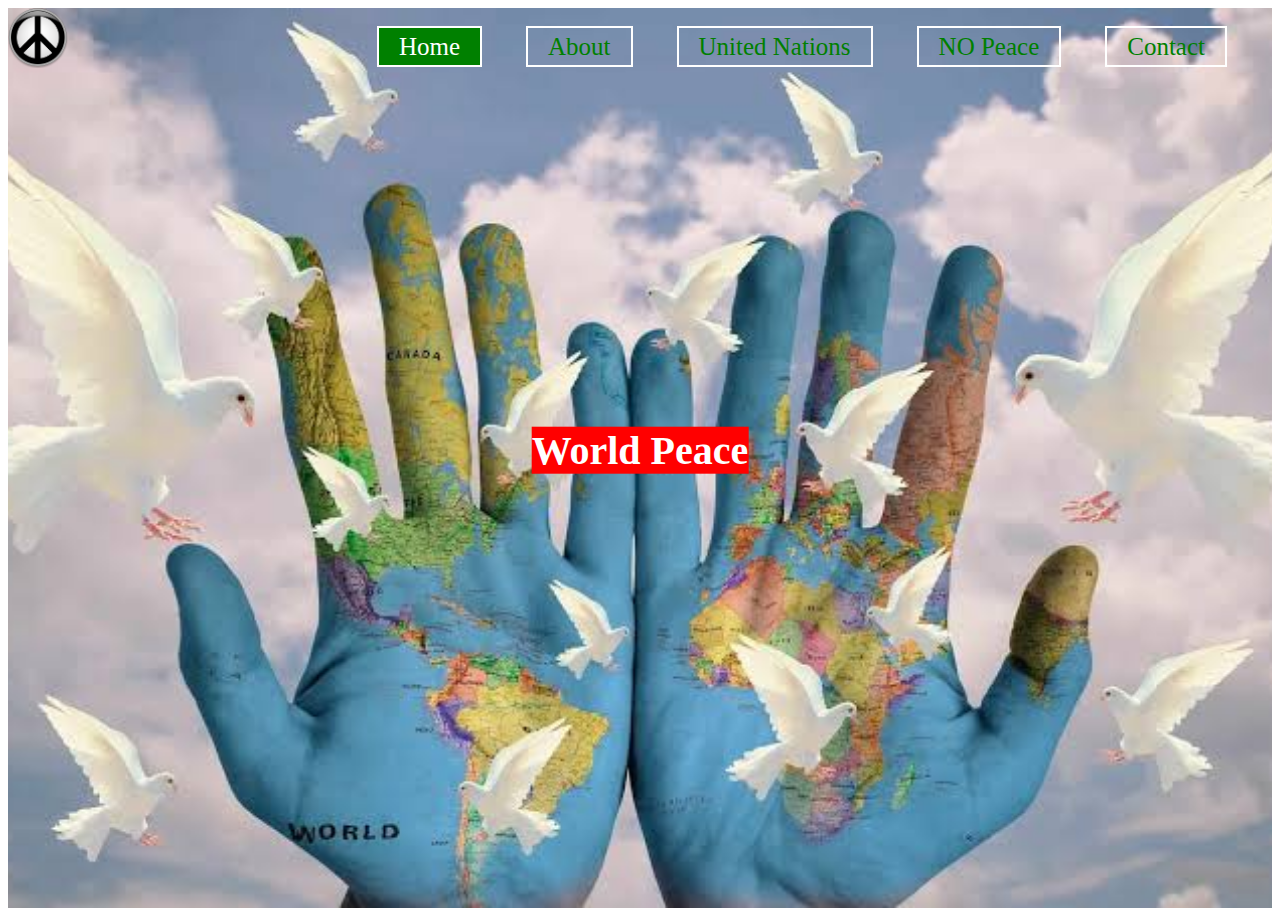
<file: index.html>
<!DOCTYPE html>
<html>
<head>
	<meta name="viewport" content="width=device-width,initial-scale=1.0">
	<title>World Peace</title>
	<link rel="stylesheet" type="text/css" href="style.css">
</head>
<body>
<header>
	<div class="main">
		<div class="logo"><img src="w3.png"></div>
		<ul>
	<li class="active"><a href="#">Home</a></li> 
	<li class="about"><a href="About.html">About</a></li>
<li class="unitednations"><a href="unitednations.html">United Nations</a></li>
<li class="No peace"><a href="nopeace.html">NO Peace</a></li>
	<li class="contact"><a href="contact.html">Contact</a></li>
		</ul>
		</div>
		<div class="title">
			<h1>World Peace</h1>
		</div>	
</body>
</html>
</file>
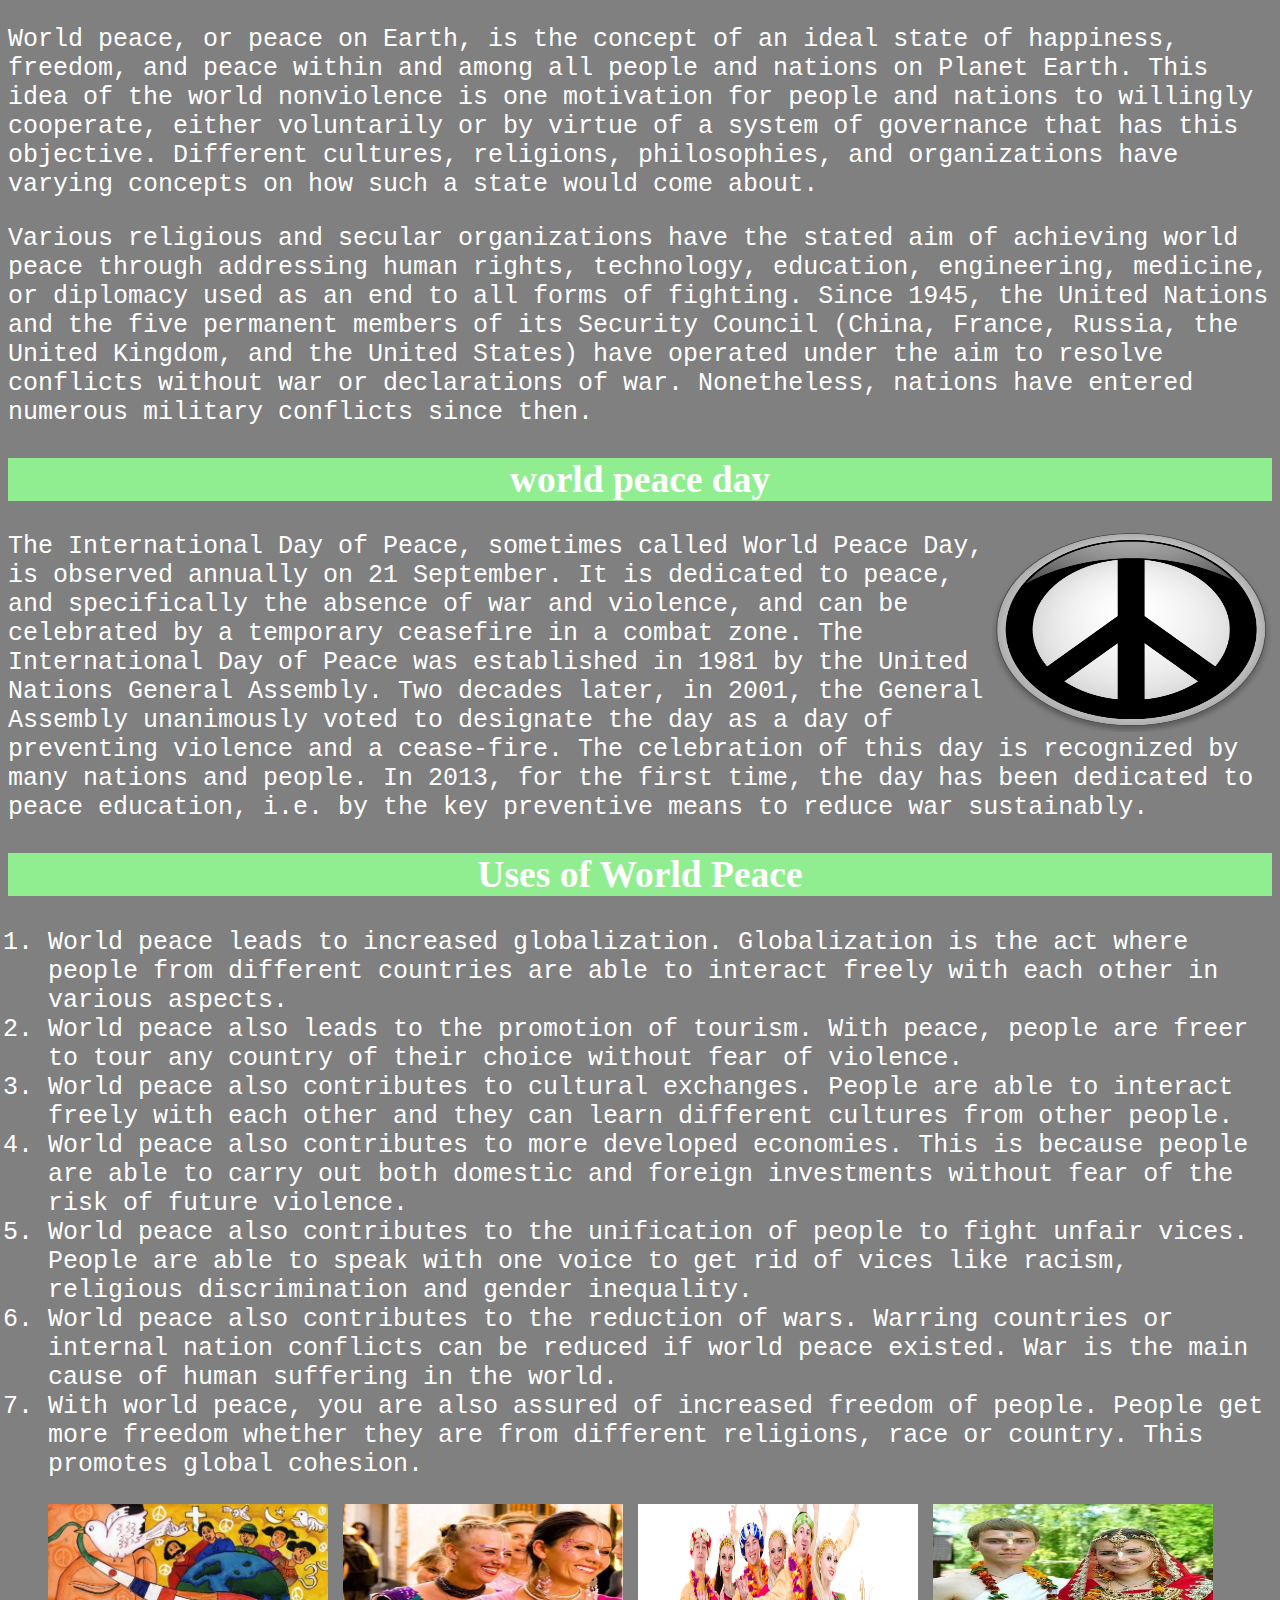
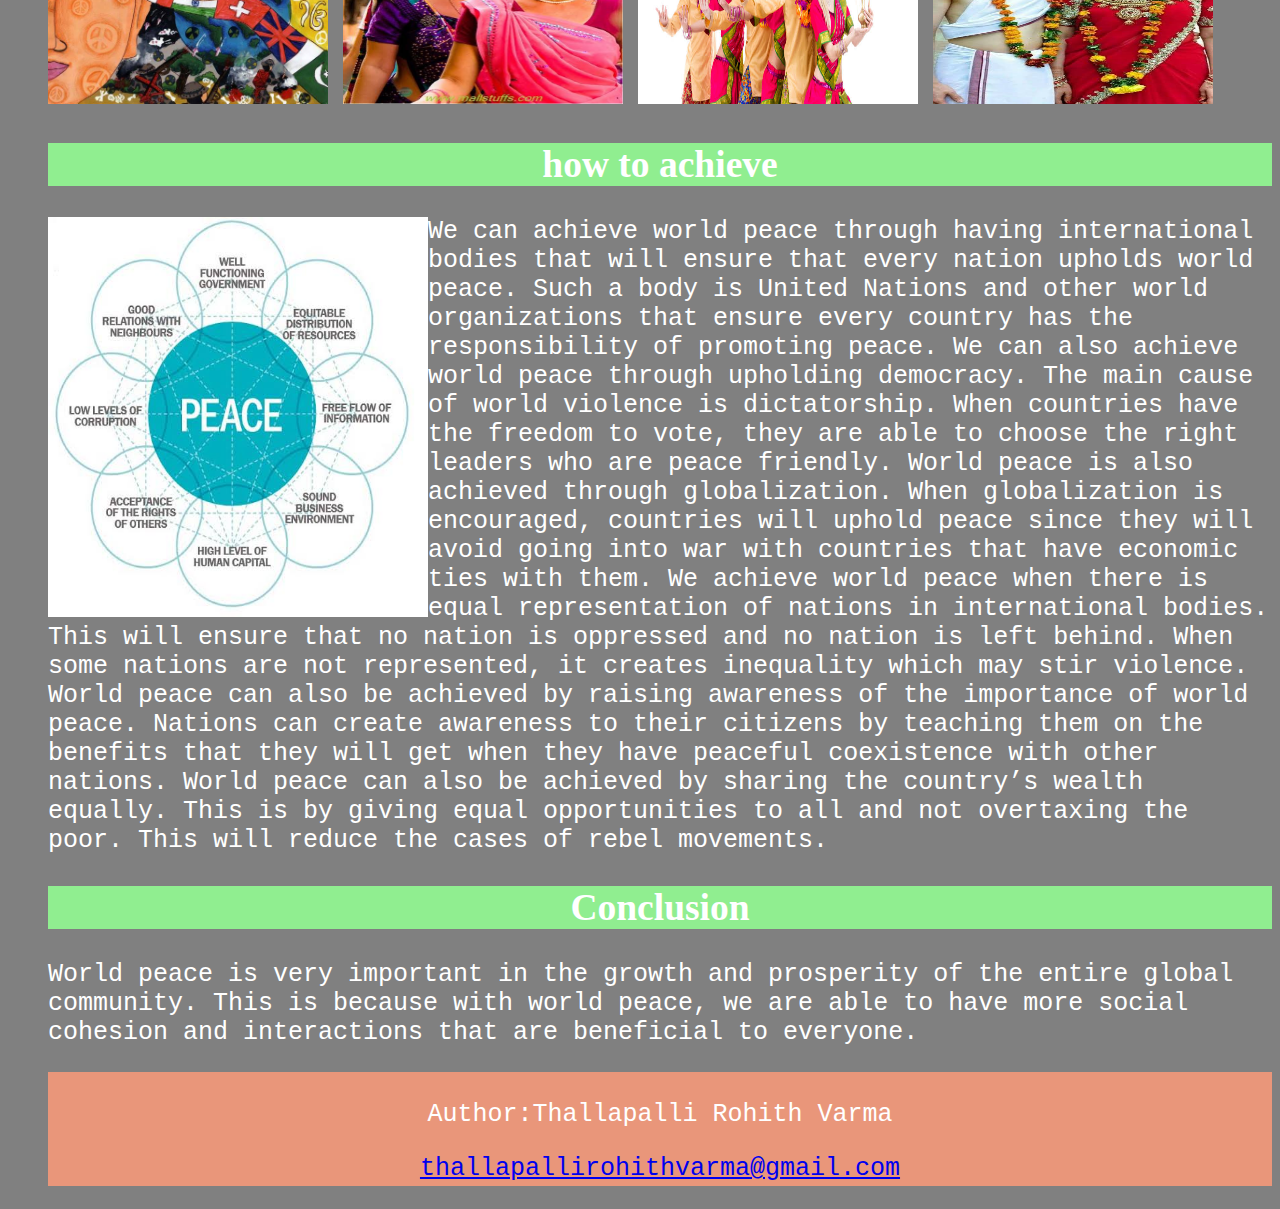
<file: About.html>
<!DOCTYPE html>
<html>
<head>
	<meta name="viewport" content="width=device-width,initial-scale=1.0">
	<title>About World Peace</title>
	<style type="text/css">
		body
		{
	background-color:gray;
	font-family:monospace;
	color:white;
	font-size: 25px;
		}
		footer
		{
			text-align:center;
			padding:3px;
			background-color:DarkSalmon;
			color:white;
		}
	</style>
</head>
<body>
	<p>
World peace, or peace on Earth, is the concept of an ideal state of happiness, freedom, and peace within and among all people and nations on Planet Earth. This idea of the world nonviolence is one motivation for people and nations to willingly cooperate, either voluntarily or by virtue of a system of governance that has this objective. Different cultures, religions, philosophies, and organizations have varying concepts on how such a state would come about.</p>
<p>Various religious and secular organizations have the stated aim of achieving world peace through addressing human rights, technology, education, engineering, medicine, or diplomacy used as an end to all forms of fighting. Since 1945, the United Nations and the five permanent members of its Security Council (China, France, Russia, the United Kingdom, and the United States) have operated under the aim to resolve conflicts without war or declarations of war. Nonetheless, nations have entered numerous military conflicts since then.</p>
<center><h2 style="background-color:lightgreen;font-family:Fantasy">world peace day</h2></center>
<img src="w3.png" width="280px" height="200px" style="float:right">
<p>
The International Day of Peace, sometimes called World Peace Day, is observed annually on 21 September. It is dedicated to peace, and specifically the absence of war and violence, and can be celebrated by a temporary ceasefire in a combat zone. The International Day of Peace was established in 1981 by the United Nations General Assembly. Two decades later, in 2001, the General Assembly unanimously voted to designate the day as a day of preventing violence and a cease-fire. The celebration of this day is recognized by many nations and people. In 2013, for the first time, the day has been dedicated to peace education, i.e. by the key preventive means to reduce war sustainably.
</p>

<center><h2 style="background-color:lightgreen;font-family:Fantasy">Uses of World Peace</h2></center>
<p>
<ol>
<li>World peace leads to increased globalization. Globalization is the act where people from different countries are able to interact freely with each other in various aspects.</li>
<li>World peace also leads to the promotion of tourism. With peace, people are freer to tour any country of their choice without fear of violence.</li>
<li>World peace also contributes to cultural exchanges. People are able to interact freely with each other and they can learn different cultures from other people.</li>
<li>World peace also contributes to more developed economies. This is because people are able to carry out both domestic and foreign investments without fear of the risk of future violence.</li>
<li>World peace also contributes to the unification of people to fight unfair vices. People are able to speak with one voice to get rid of vices like racism, religious discrimination and gender inequality.</li>
<li>
World peace also contributes to the reduction of wars. Warring countries or internal nation conflicts can be reduced if world peace existed. War is the main cause of human suffering in the world.</li>
<li>
With world peace, you are also assured of increased freedom of people. People get more freedom whether they are from different religions, race or country. This promotes global cohesion.</li>
</p>

<img src="u1.jpeg" width="280px" height="200px"> 
<img src="u2.jpeg" width="280px" height="200px">
<img src="u3.jpeg" width="280px" height="200px">
<img src="u4.jpeg" width="280px" height="200px">
<center><h2 style="background-color:lightgreen;font-family:Fantasy">how to achieve</h2></center>
<img src="h1.jpeg" width="380px" height="400px" style="float: left">
<p>
We can achieve world peace through having international bodies that will ensure that every nation upholds world peace. Such a body is United Nations and other world organizations that ensure every country has the responsibility of promoting peace.
We can also achieve world peace through upholding democracy. The main cause of world violence is dictatorship. When countries have the freedom to vote, they are able to choose the right leaders who are peace friendly.
World peace is also achieved through globalization. When globalization is encouraged, countries will uphold peace since they will avoid going into war with countries that have economic ties with them.
We achieve world peace when there is equal representation of nations in international bodies. This will ensure that no nation is oppressed and no nation is left behind. When some nations are not represented, it creates inequality which may stir violence.
World peace can also be achieved by raising awareness of the importance of world peace. Nations can create awareness to their citizens by teaching them on the benefits that they will get when they have peaceful coexistence with other nations.
World peace can also be achieved by sharing the country’s wealth equally. This is by giving equal opportunities to all and not overtaxing the poor. This will reduce the cases of rebel movements.
</p>

<center><h2 style="background-color:lightgreen;font-family:Fantasy">Conclusion</h2></center>
<p>
World peace is very important in the growth and prosperity of the entire global community. This is because with world peace, we are able to have more social cohesion and interactions that are beneficial to everyone.
</p>
<footer>
	<p>Author:Thallapalli Rohith Varma</p>
	<a href="mailto:thallapallirohithvarma@gmail.com">thallapallirohithvarma@gmail.com</a>
</footer>
</body>
</file>
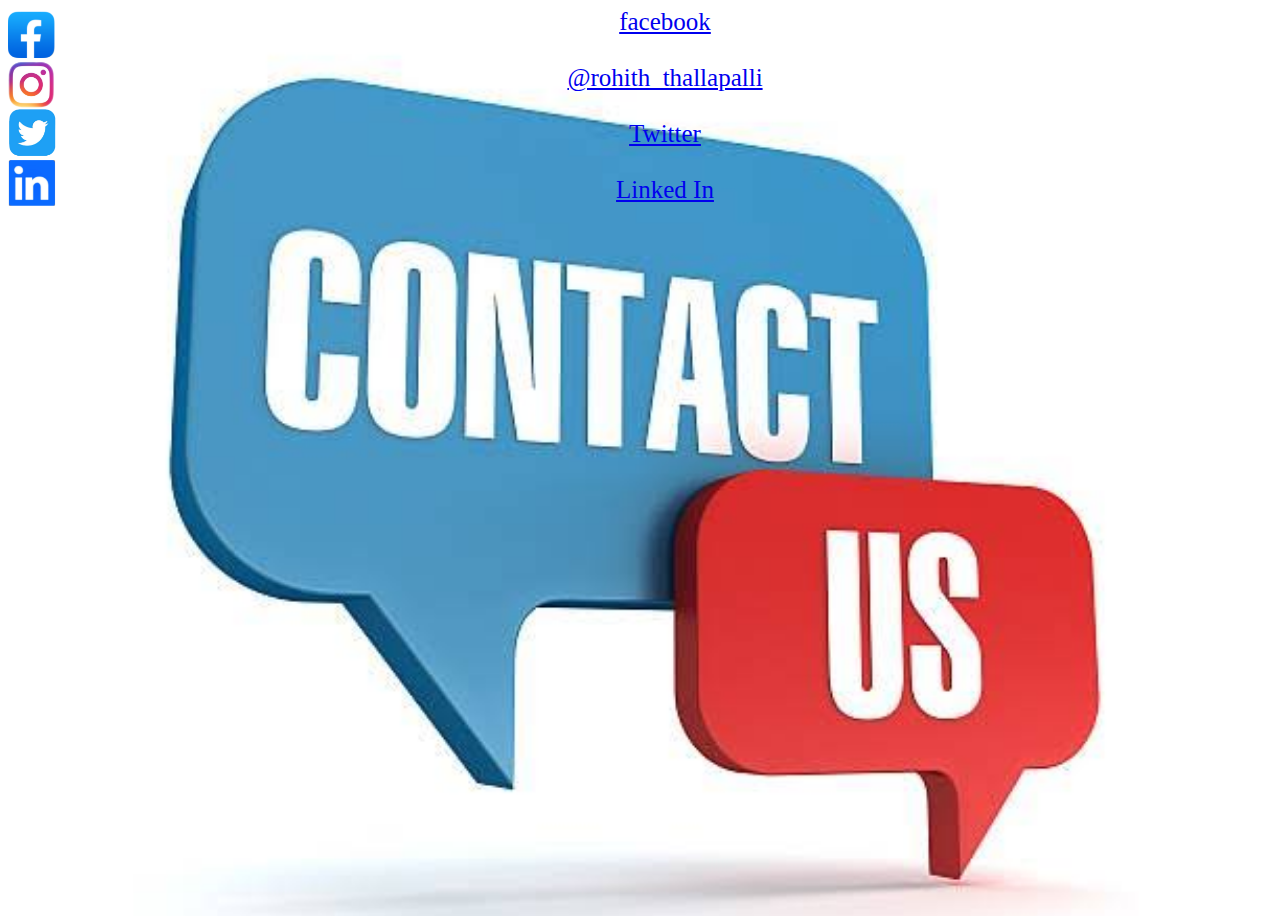
<file: contact.html>
<!DOCTYPE html>
<html>
<head>
	<meta name="viewport" content="width=device-width,initial-scale=1.0">
	<title>contact</title>
	<style type="text/css">
		body
		{
			font-size: 25px;
			text-align: center;
		}
	</style>
</head>
<body style="background-image: url(cc.jpeg); background-position:center;background-size: cover;height: 100vh;">
	<img src="sm.png" height="200" width="50" style="float: left;">
	<a href="https://www.facebook.com/rohithvarma.thallapalli.5
">facebook</a></br>
</br>
<a href="#">@rohith_thallapalli</a></br>
</br>
<a href="https://twitter.com/ROHITHVARMAT?s=09">Twitter</a></br>
</br>
<a href="https://www.linkedin.com/in/thallapalli-rohith-varma-97a674210">Linked In</a></br>
</br>
</body>
</file>
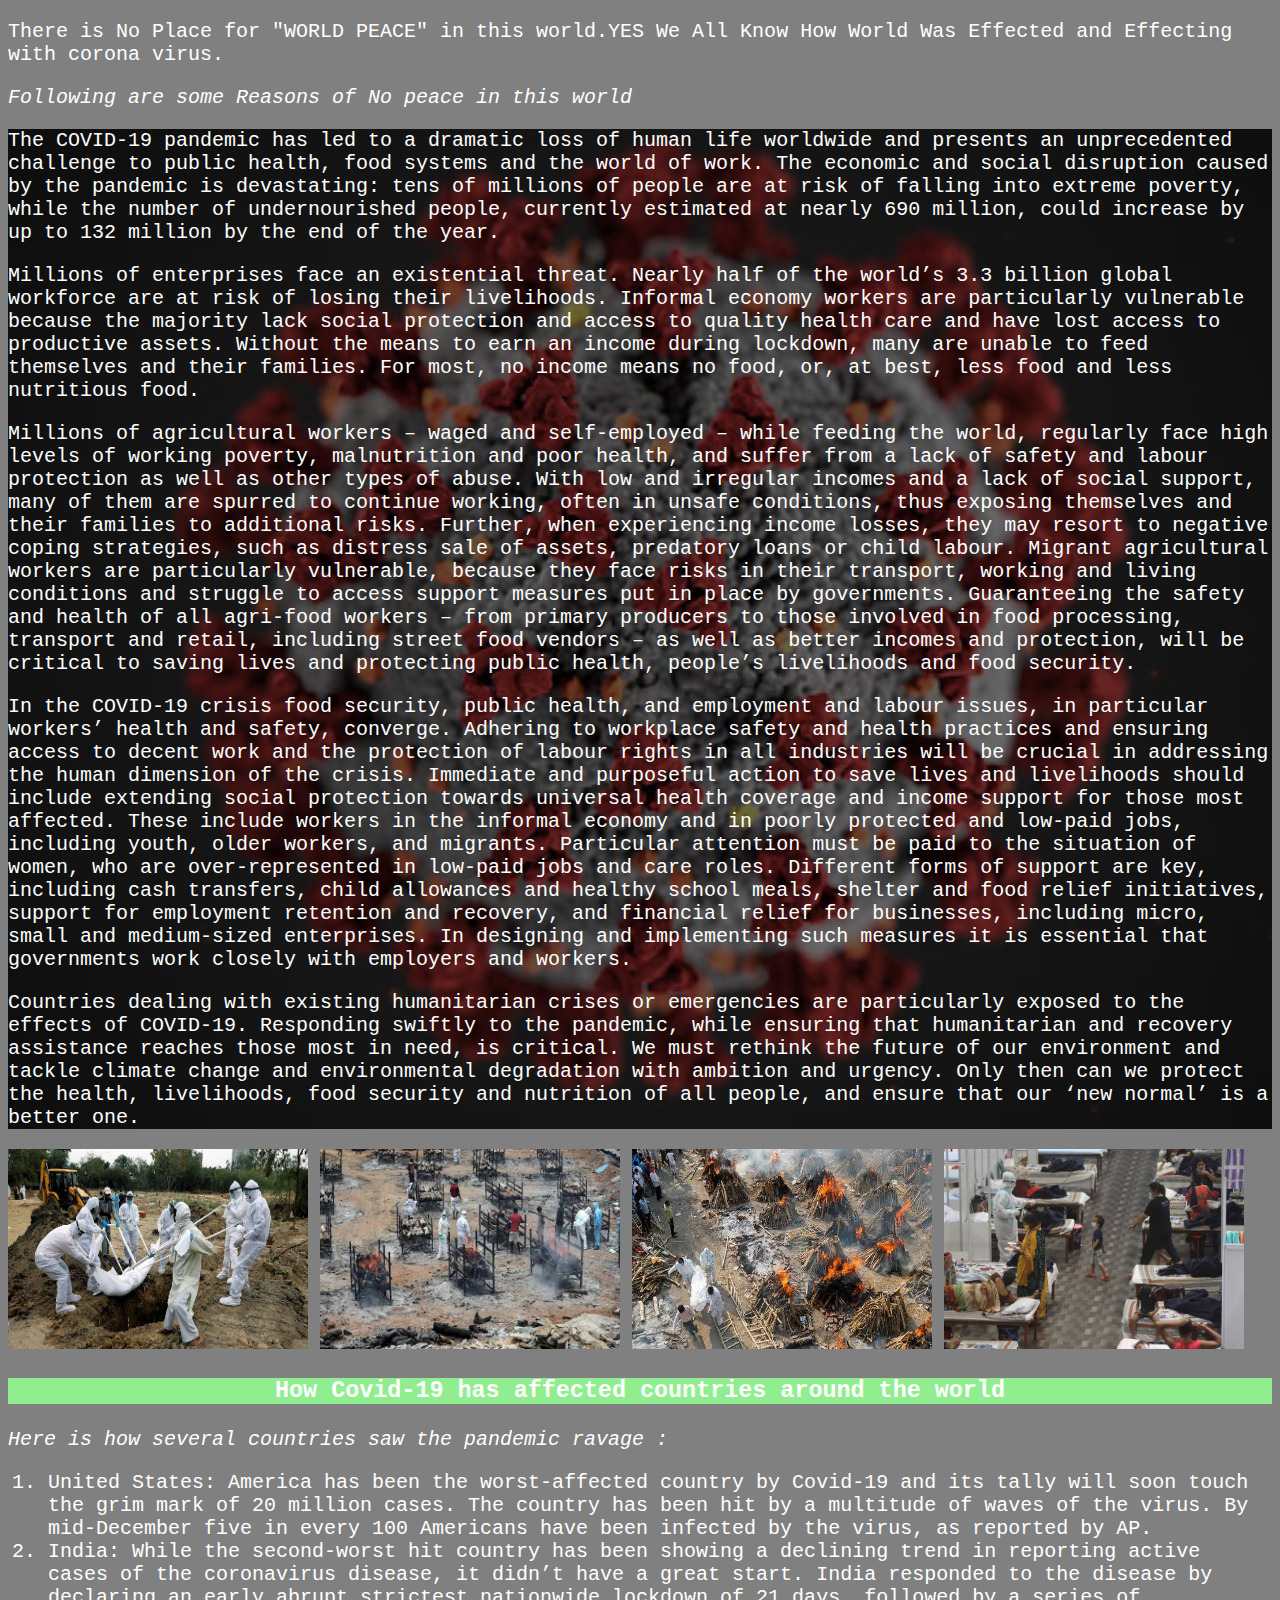
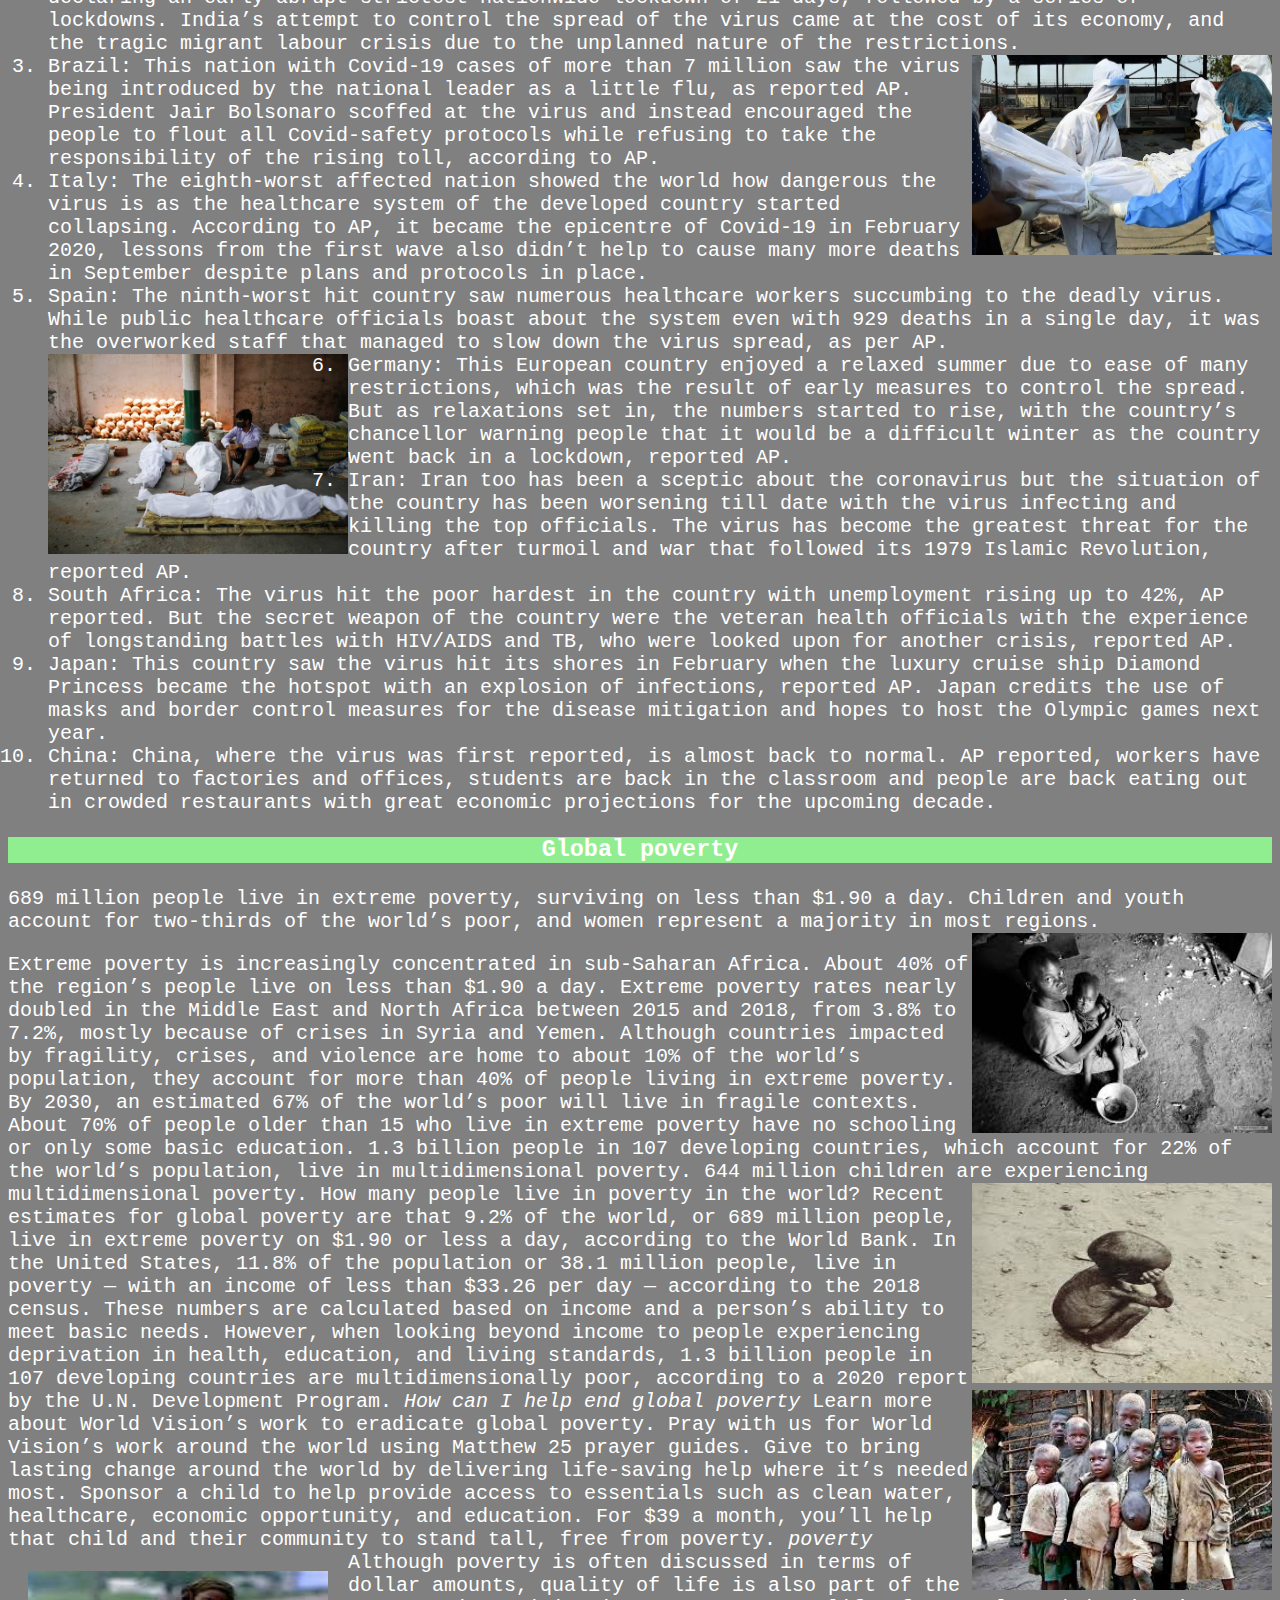
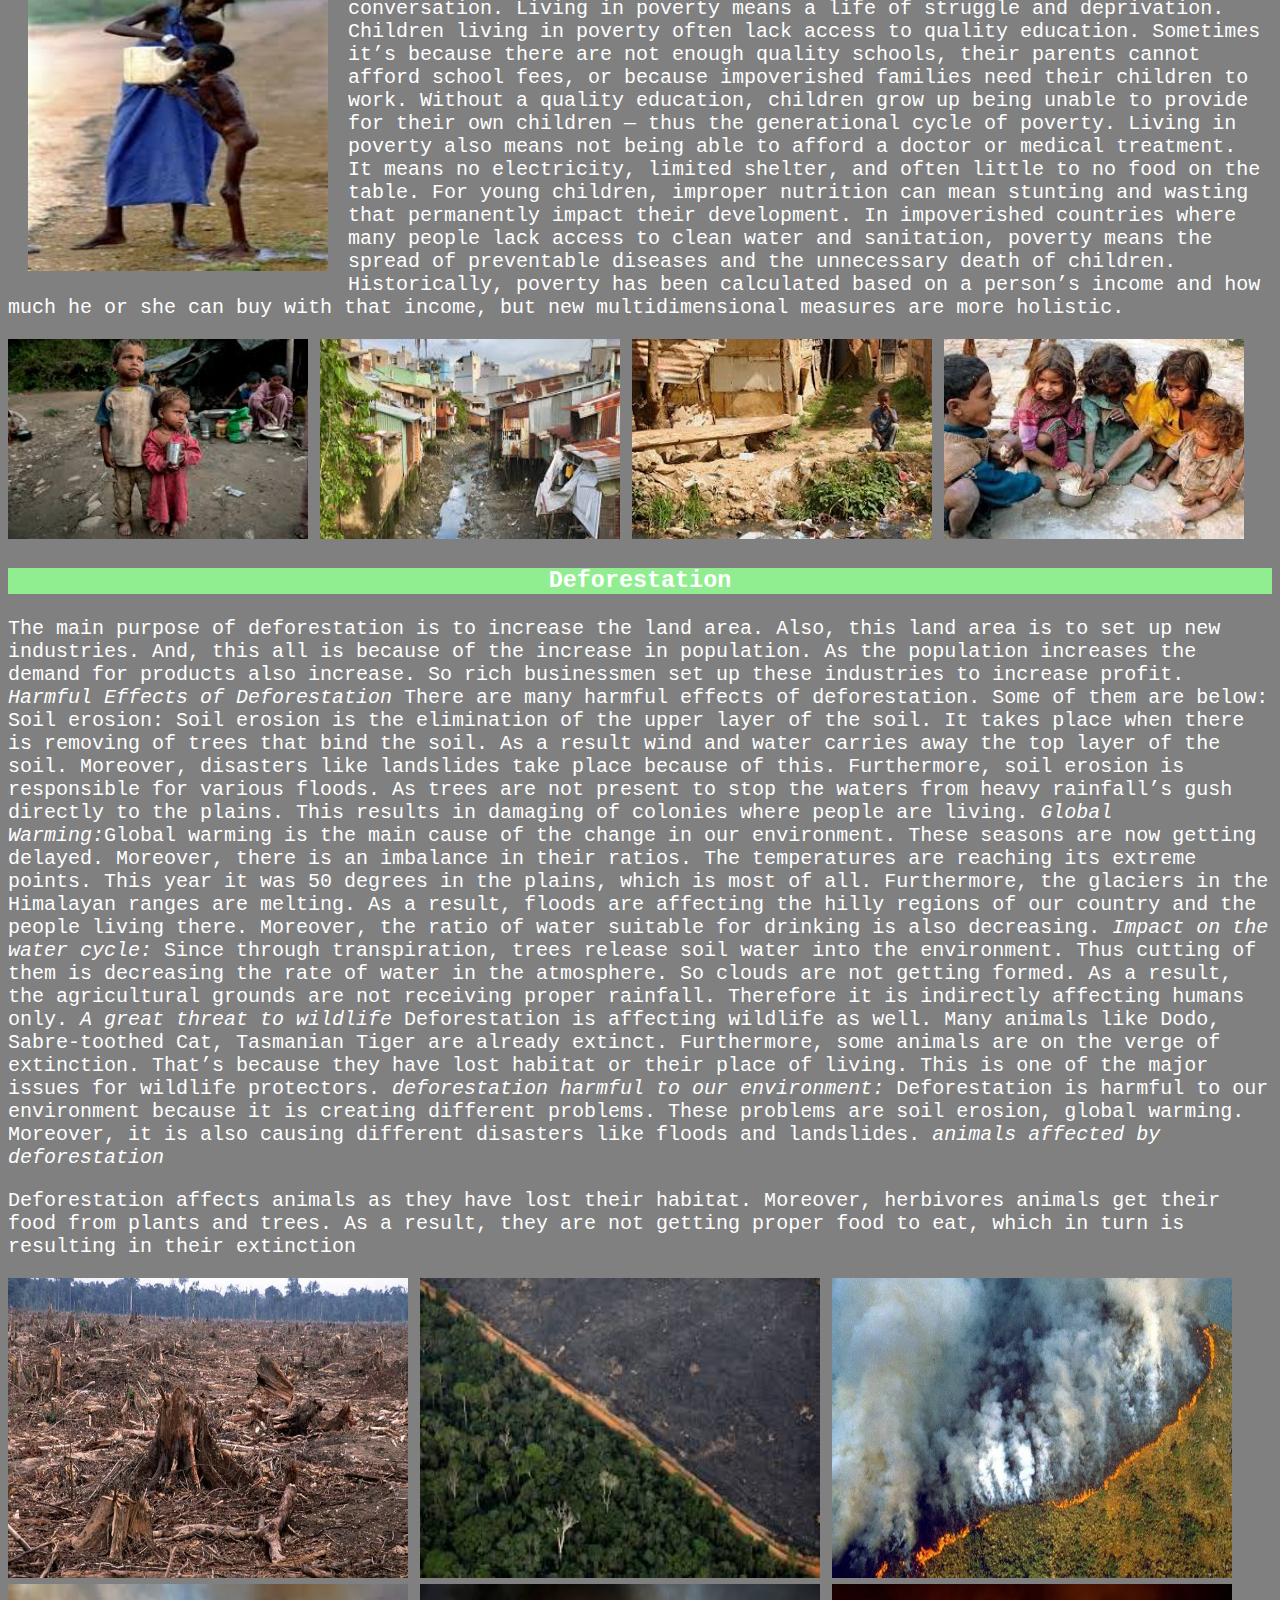
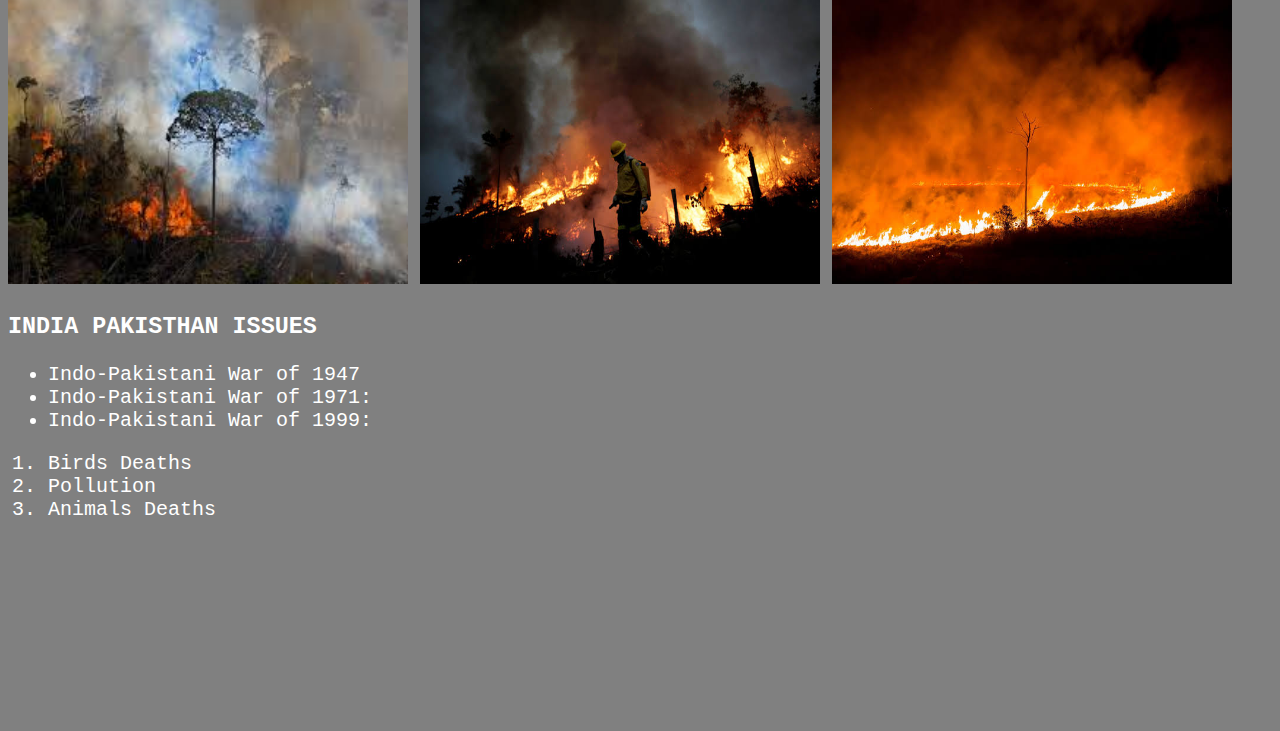
<file: nopeace.html>
<!DOCTYPE html>
<html>
<head>
	<meta name="viewport" content="width=device-width,initial-scale=1.0">
	<title>World Peace</title>
</head>
<body style="font-family: monospace;font-size: 20px;font-weight:500;background-color: gray;color: white">
	<p>There is No Place for "WORLD PEACE" in this world.YES We All Know How World Was Effected and Effecting with corona virus.</p>
	<i>Following are some Reasons  of  No peace in this world</i>
<div style="background-image:linear-gradient(rgba(0,0,0,0.6),rgba(0,0,0,0.6)),url(c1.jpeg);background-position:center;background-size: cover;color: white;">
<p>The COVID-19 pandemic has led to a dramatic loss of human life worldwide and presents an unprecedented challenge to public health, food systems and the world of work. The economic and social disruption caused by the pandemic is devastating: tens of millions of people are at risk of falling into extreme poverty, while the number of undernourished people, currently estimated at nearly 690 million, could increase by up to 132 million by the end of the year.</p>

<p>Millions of enterprises face an existential threat. Nearly half of the world’s 3.3 billion global workforce are at risk of losing their livelihoods. Informal economy workers are particularly vulnerable because the majority lack social protection and access to quality health care and have lost access to productive assets. Without the means to earn an income during lockdown, many are unable to feed themselves and their families. For most, no income means no food, or, at best, less food and less nutritious food. </p>


<p>Millions of agricultural workers – waged and self-employed – while feeding the world, regularly face high levels of working poverty, malnutrition and poor health, and suffer from a lack of safety and labour protection as well as other types of abuse. With low and irregular incomes and a lack of social support, many of them are spurred to continue working, often in unsafe conditions, thus exposing themselves and their families to additional risks. Further, when experiencing income losses, they may resort to negative coping strategies, such as distress sale of assets, predatory loans or child labour. Migrant agricultural workers are particularly vulnerable, because they face risks in their transport, working and living conditions and struggle to access support measures put in place by governments. Guaranteeing the safety and health of all agri-food workers – from primary producers to those involved in food processing, transport and retail, including street food vendors – as well as better incomes and protection, will be critical to saving lives and protecting public health, people’s livelihoods and food security.</p>

<p>In the COVID-19 crisis food security, public health, and employment and labour issues, in particular workers’ health and safety, converge. Adhering to workplace safety and health practices and ensuring access to decent work and the protection of labour rights in all industries will be crucial in addressing the human dimension of the crisis. Immediate and purposeful action to save lives and livelihoods should include extending social protection towards universal health coverage and income support for those most affected. These include workers in the informal economy and in poorly protected and low-paid jobs, including youth, older workers, and migrants. Particular attention must be paid to the situation of women, who are over-represented in low-paid jobs and care roles. Different forms of support are key, including cash transfers, child allowances and healthy school meals, shelter and food relief initiatives, support for employment retention and recovery, and financial relief for businesses, including micro, small and medium-sized enterprises. In designing and implementing such measures it is essential that governments work closely with employers and workers.</p>

Countries dealing with existing humanitarian crises or emergencies are particularly exposed to the effects of COVID-19. Responding swiftly to the pandemic, while ensuring that humanitarian and recovery assistance reaches those most in need, is critical.

We must rethink the future of our environment and tackle climate change and environmental degradation with ambition and urgency. Only then can we protect the health, livelihoods, food security and nutrition of all people, and ensure that our ‘new normal’ is a better one.
</p>
</div>

<img src="c4.jpeg" height="200px" width="300px">
<img src="c5.jpeg" height="200px" width="300px">
<img src="c6.jpeg" height="200px" width="300px">
<img src="c7.jpeg" height="200px" width="300px">

<h3 style="text-align: center;background-color:lightgreen">How Covid-19 has affected countries around the world</h3>
<i>Here is how several countries saw the pandemic ravage :</i>
	<ol>
<li>United States: America has been the worst-affected country by Covid-19 and its tally will soon touch the grim mark of 20 million cases. The country has been hit by a multitude of waves of the virus. By mid-December five in every 100 Americans have been infected by the virus, as reported by AP.</li>

<li>India: While the second-worst hit country has been showing a declining trend in reporting active cases of the coronavirus disease, it didn’t have a great start. India responded to the disease by declaring an early abrupt strictest nationwide lockdown of 21 days, followed by a series of lockdowns. India’s attempt to control the spread of the virus came at the cost of its economy, and the tragic migrant labour crisis due to the unplanned nature of the restrictions.</li>

<img src="c2.jpeg" height="200px" width="300px" style="float: right">
<li>Brazil: This nation with Covid-19 cases of more than 7 million saw the virus being introduced by the national leader as a little flu, as reported AP. President Jair Bolsonaro scoffed at the virus and instead encouraged the people to flout all Covid-safety protocols while refusing to take the responsibility of the rising toll, according to AP.</li>

<li>Italy: The eighth-worst affected nation showed the world how dangerous the virus is as the healthcare system of the developed country started collapsing. According to AP, it became the epicentre of Covid-19 in February 2020, lessons from the first wave also didn’t help to cause many more deaths in September despite plans and protocols in place.</li>


<li>Spain: The ninth-worst hit country saw numerous healthcare workers succumbing to the deadly virus. While public healthcare officials boast about the system even with 929 deaths in a single day, it was the overworked staff that managed to slow down the virus spread, as per AP.</li>
<img src="c8.jpeg" height="200px" width="300px" style="float: left;">

<li>Germany: This European country enjoyed a relaxed summer due to ease of many restrictions, which was the result of early measures to control the spread. But as relaxations set in, the numbers started to rise, with the country’s chancellor warning people that it would be a difficult winter as the country went back in a lockdown, reported AP.</li>

<li>Iran: Iran too has been a sceptic about the coronavirus but the situation of the country has been worsening till date with the virus infecting and killing the top officials. The virus has become the greatest threat for the country after turmoil and war that followed its 1979 Islamic Revolution, reported AP.</li>


<li>South Africa: The virus hit the poor hardest in the country with unemployment rising up to 42%, AP reported. But the secret weapon of the country were the veteran health officials with the experience of longstanding battles with HIV/AIDS and TB, who were looked upon for another crisis, reported AP.</li>

<li>Japan: This country saw the virus hit its shores in February when the luxury cruise ship Diamond Princess became the hotspot with an explosion of infections, reported AP. Japan credits the use of masks and border control measures for the disease mitigation and hopes to host the Olympic games next year.</li>

<li>China: China, where the virus was first reported, is almost back to normal. AP reported, workers have returned to factories and offices, students are back in the classroom and people are back eating out in crowded restaurants with great economic projections for the upcoming decade.</li>
</ol>

<h3 style="text-align: center ;background-color:lightgreen;">Global poverty</h3>
689 million people live in extreme poverty, surviving on less than $1.90 a day.
Children and youth account for two-thirds of the world’s poor, and women represent a majority in most regions.
<img src="p6.jpeg" height="200px" width="300px" style="float: right;" >



<p >Extreme poverty is increasingly concentrated in sub-Saharan Africa. About 40% of the region’s people live on less than $1.90 a day.
Extreme poverty rates nearly doubled in the Middle East and North Africa between 2015 and 2018, from 3.8% to 7.2%, mostly because of crises in Syria and Yemen.
Although countries impacted by fragility, crises, and violence are home to about 10% of the world’s population, they account for more than 40% of people living in extreme poverty. By 2030, an estimated 67% of the world’s poor will live in fragile contexts.
About 70% of people older than 15 who live in extreme poverty have no schooling or only some basic education.
1.3 billion people in 107 developing countries, which account for 22% of the world’s population, live in multidimensional poverty.
644 million children are experiencing multidimensional poverty.
<img src="p4.jpeg" height="200px" width="300px" style="float: right">
How many people live in poverty in the world?
Recent estimates for global poverty are that 9.2% of the world, or 689 million people, live in extreme poverty on $1.90 or less a day, according to the World Bank.


In the United States, 11.8% of the population or 38.1 million people, live in poverty — with an income of less than $33.26 per day — according to the 2018 census.

These numbers are calculated based on income and a person’s ability to meet basic needs. However, when looking beyond income to people experiencing deprivation in health, education, and living standards, 1.3 billion people in 107 developing countries are multidimensionally poor, according to a 2020 report by the U.N. Development Program.
<img src="p7.jpeg" height="200px" width="300px" style="float: right">


<i>How can I help end global poverty</i>
Learn more about World Vision’s work to eradicate global poverty.
Pray with us for World Vision’s work around the world using Matthew 25 prayer guides.
Give to bring lasting change around the world by delivering life-saving help where it’s needed most.
Sponsor a child to help provide access to essentials such as clean water, healthcare, economic opportunity, and education. For $39 a month, you’ll help that child and their community to stand tall, free from poverty.
<img src="p8.jpeg" height="300px" width="300px" style="float:left;padding: 20px">

<i>poverty</i>
Although poverty is often discussed in terms of dollar amounts, quality of life is also part of the conversation. Living in poverty means a life of struggle and deprivation.

Children living in poverty often lack access to quality education. Sometimes it’s because there are not enough quality schools, their parents cannot afford school fees, or because impoverished families need their children to work. Without a quality education, children grow up being unable to provide for their own children — thus the generational cycle of poverty.
Living in poverty also means not being able to afford a doctor or medical treatment. It means no electricity, limited shelter, and often little to no food on the table. For young children, improper nutrition can mean stunting and wasting that permanently impact their development. In impoverished countries where many people lack access to clean water and sanitation, poverty means the spread of preventable diseases and the unnecessary death of children.

Historically, poverty has been calculated based on a person’s income and how much he or she can buy with that income, but new multidimensional measures are more holistic.

</p>
<img src="p1.jpeg" height="200px" width="300px">
<img src="p2.jpeg" height="200px" width="300px">
<img src="p3.jpeg" height="200px" width="300px">
<img src="p5.jpeg" height="200px" width="300px">




<h3 style="text-align: center ;background-color:lightgreen;">Deforestation</h3>

<p>The main purpose of deforestation is to increase the land area. Also, this land area is to set up new industries. And, this all is because of the increase in population. As the population increases the demand for products also increase. So rich businessmen set up these industries to increase profit.

<i>Harmful Effects of Deforestation</i>
There are many harmful effects of deforestation. Some of them are below:
Soil erosion: Soil erosion is the elimination of the upper layer of the soil. It takes place when there is removing of trees that bind the soil. As a result wind and water carries away the top layer of the soil.

Moreover, disasters like landslides take place because of this. Furthermore, soil erosion is responsible for various floods. As trees are not present to stop the waters from heavy rainfall’s gush directly to the plains. This results in damaging of colonies where people are living.

<i>Global Warming:</i>Global warming is the main cause of the change in our environment. These seasons are now getting delayed. Moreover, there is an imbalance in their ratios. The temperatures are reaching its extreme points. This year it was 50 degrees in the plains, which is most of all. Furthermore, the glaciers in the Himalayan ranges are melting.

As a result, floods are affecting the hilly regions of our country and the people living there. Moreover, the ratio of water suitable for drinking is also decreasing.

<i>Impact on the water cycle:</i> Since through transpiration, trees release soil water into the environment. Thus cutting of them is decreasing the rate of water in the atmosphere. So clouds are not getting formed. As a result, the agricultural grounds are not receiving proper rainfall. Therefore it is indirectly affecting humans only.

<i>A great threat to wildlife</i> Deforestation is affecting wildlife as well. Many animals like Dodo, Sabre-toothed Cat, Tasmanian Tiger are already extinct. Furthermore, some animals are on the verge of extinction. That’s because they have lost habitat or their place of living. This is one of the major issues for wildlife protectors.


<i>deforestation harmful to our environment:</i>

Deforestation is harmful to our environment because it is creating different problems. These problems are soil erosion, global warming. Moreover, it is also causing different disasters like floods and landslides.

<i>animals affected by deforestation</i>
<p>Deforestation affects animals as they have lost their habitat. Moreover, herbivores animals get their food from plants and trees. As a result, they are not getting proper food to eat, which in turn is resulting in their extinction
</p>

<img src="d1.jpeg" height="300px" width="400px">
<img src="d2.jpeg" height="300px" width="400px">
<img src="d3.jpeg" height="300px" width="400px">
<img src="d4.jpeg" height="300px" width="400px">
<img src="d5.jpeg" height="300px" width="400px">
<img src="d6.jpeg" height="300px" width="400px">


<h3>INDIA PAKISTHAN ISSUES</h3>

<ul>
<li>Indo-Pakistani War of 1947</li>
<li>Indo-Pakistani War of 1971:</li>
<li>Indo-Pakistani War of 1999:</li>
</ul>

<ol>
	<li>Birds Deaths</li>
	<li>Pollution</li>
	<li>Animals Deaths</li>
</ol>
</file>
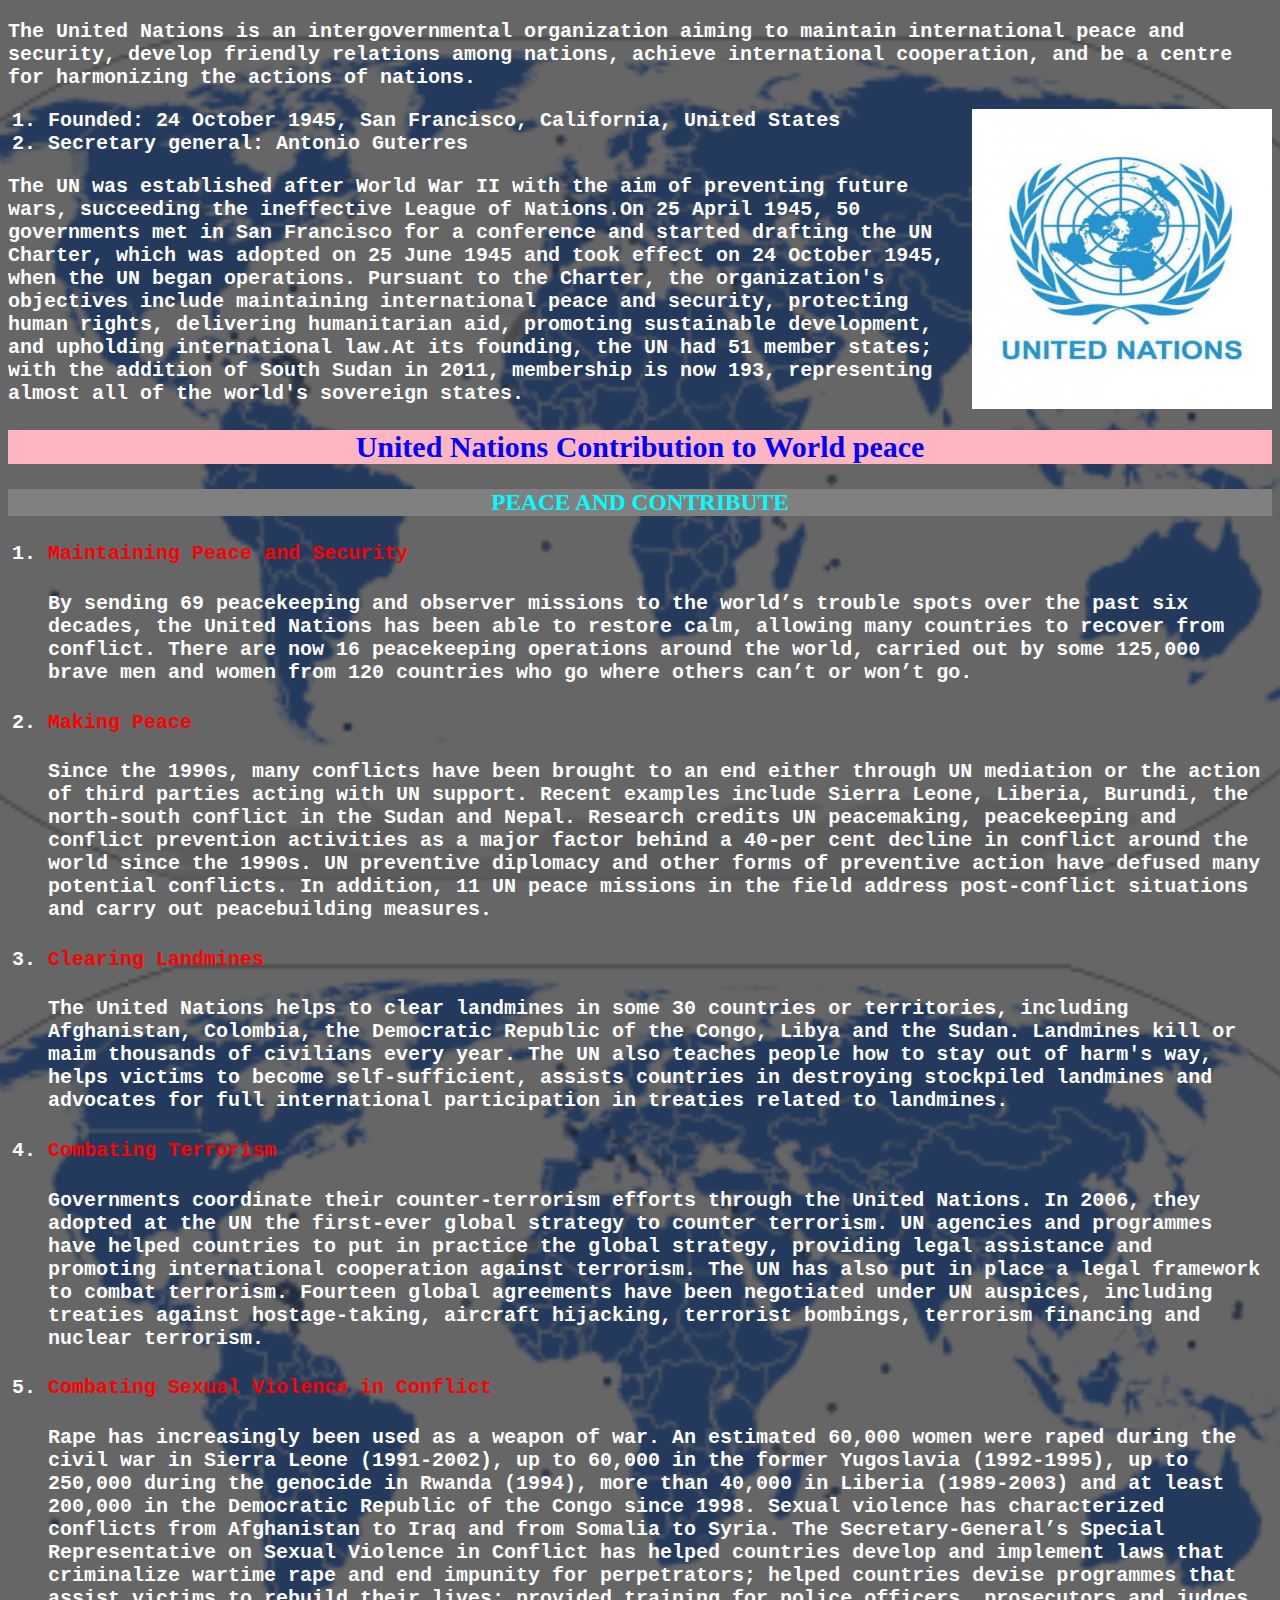
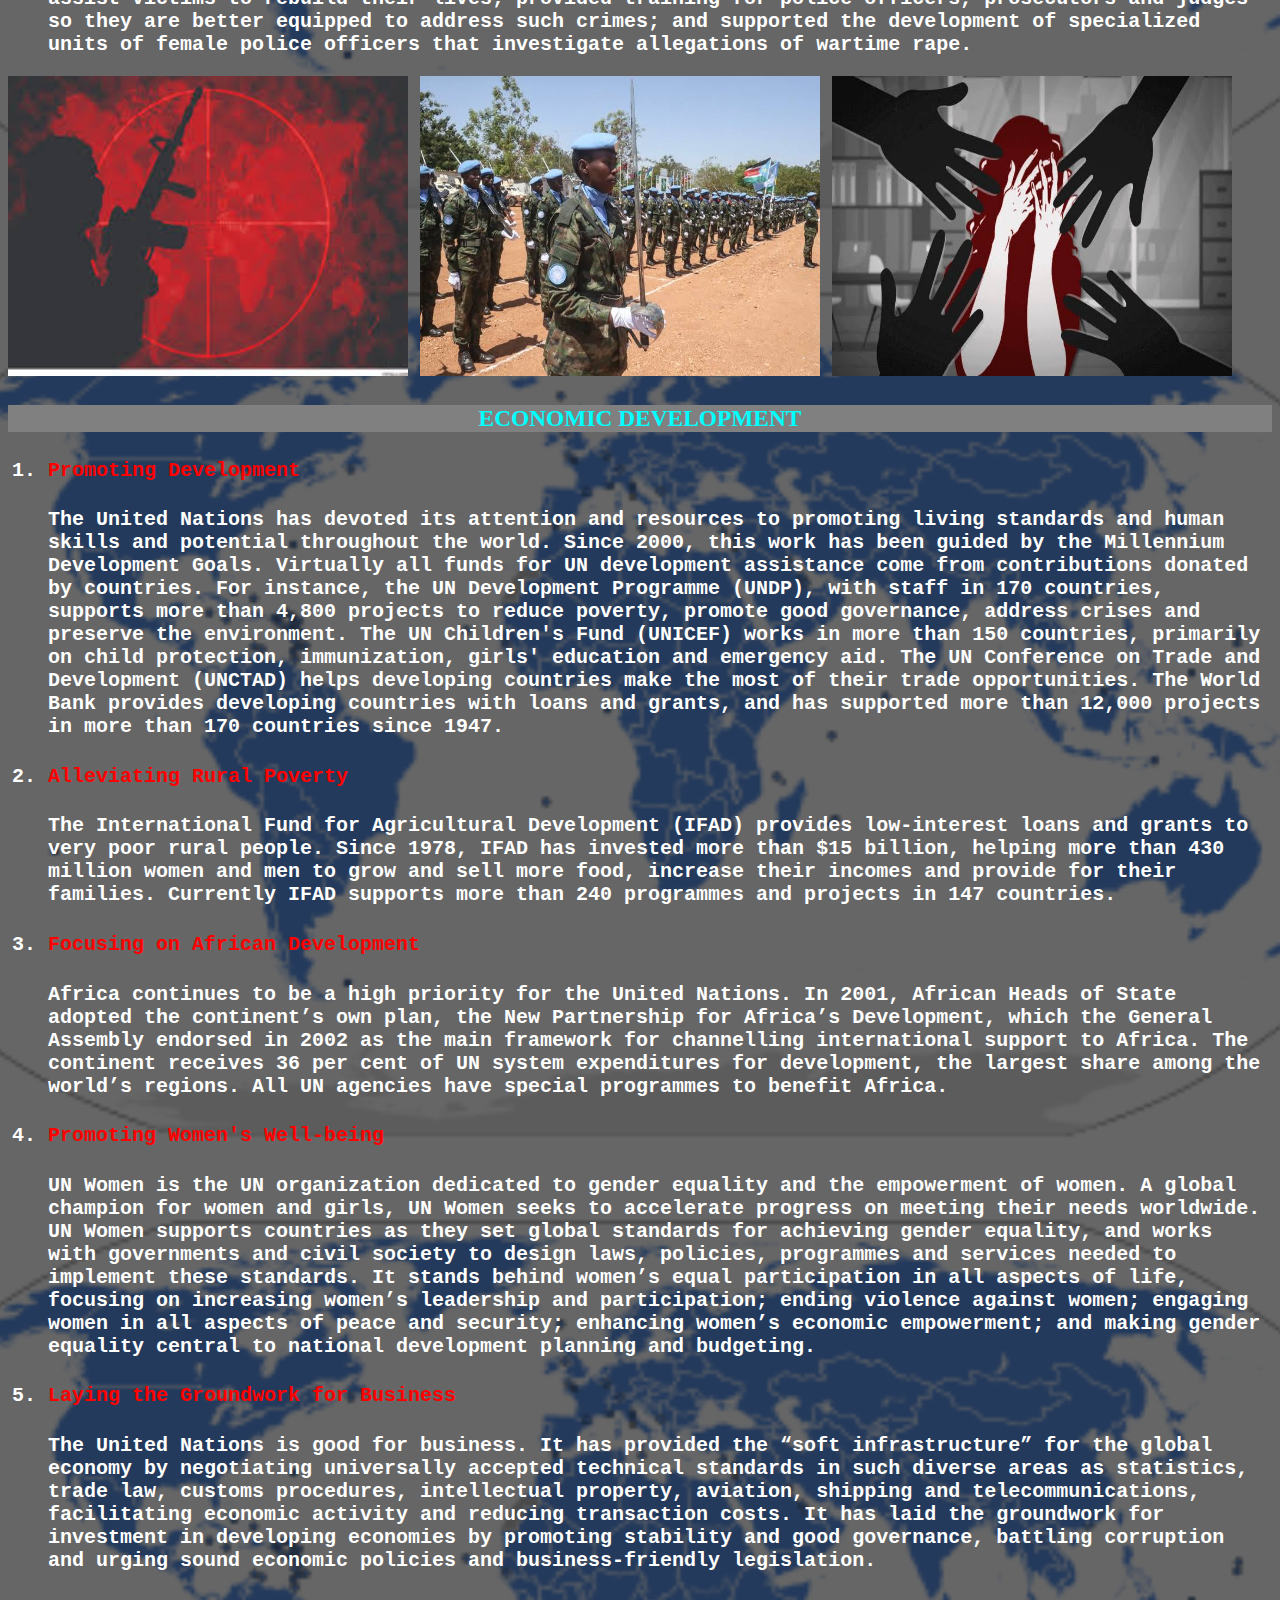
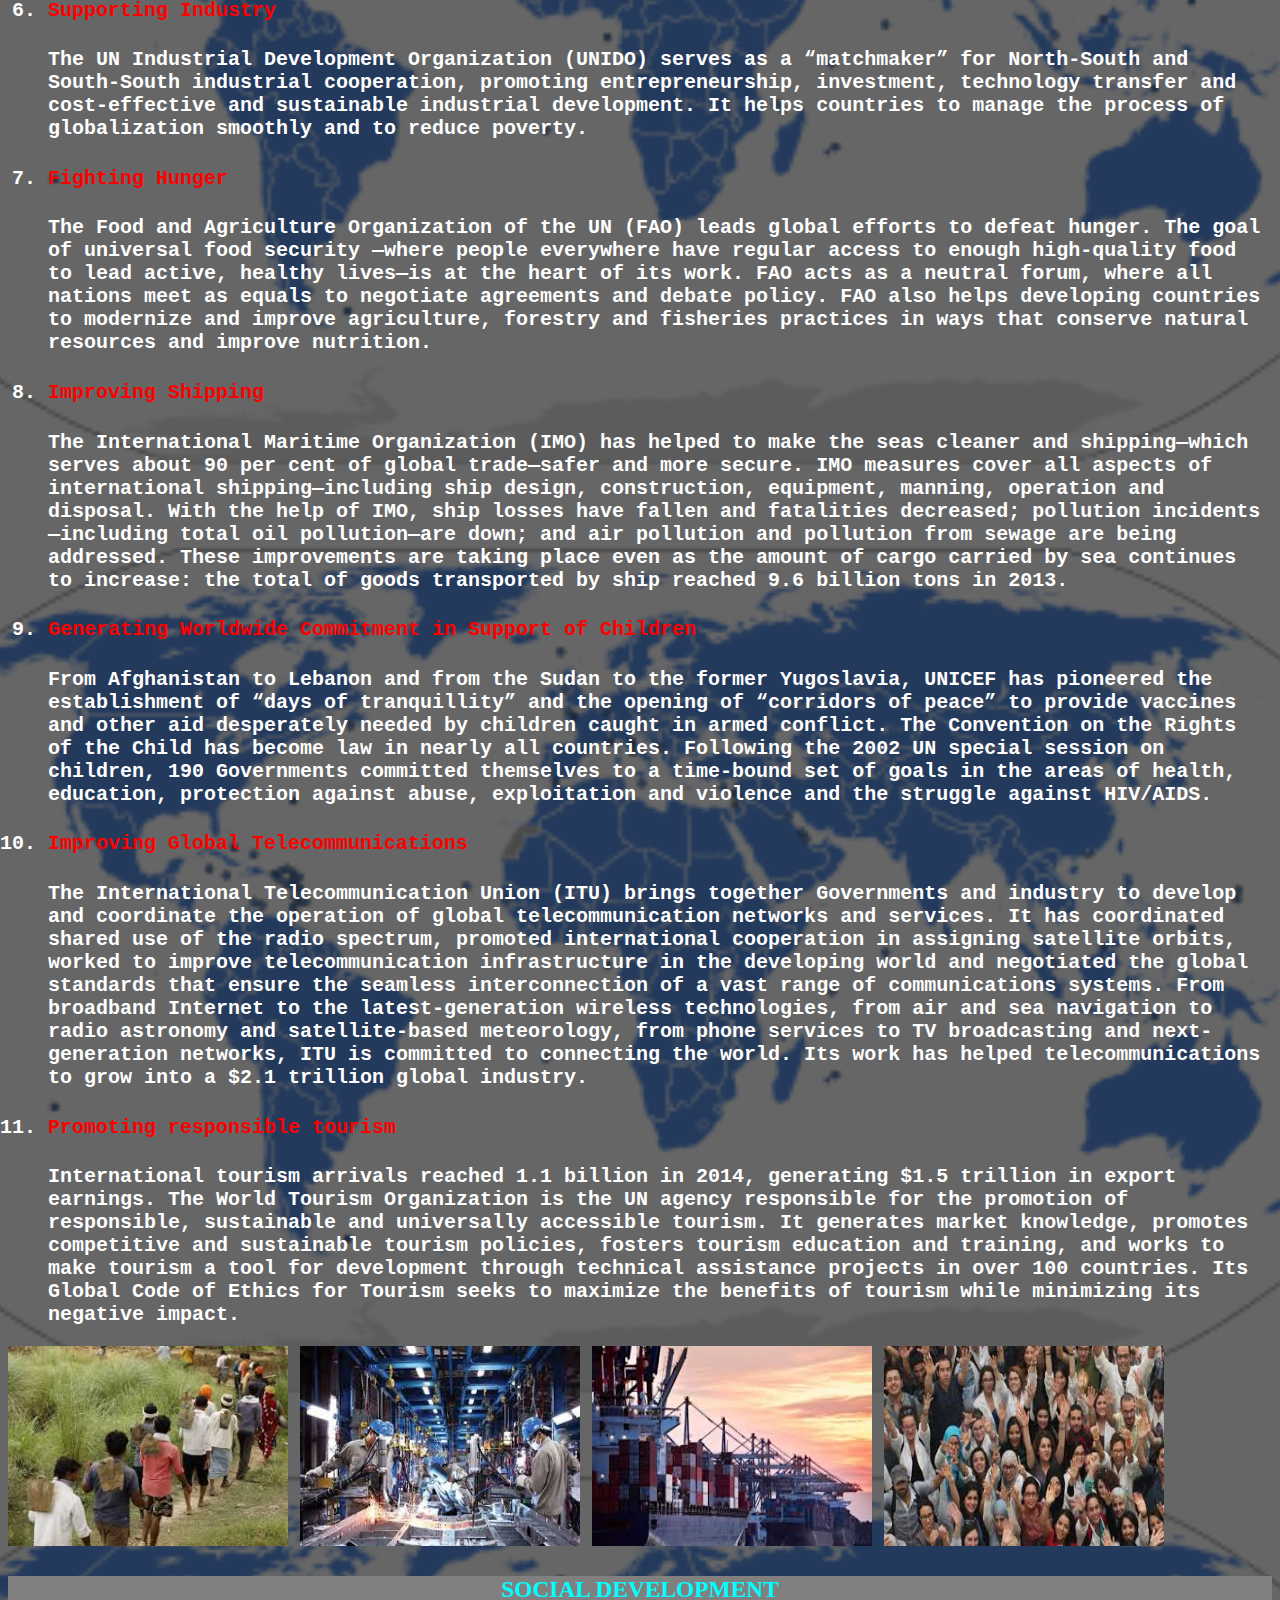
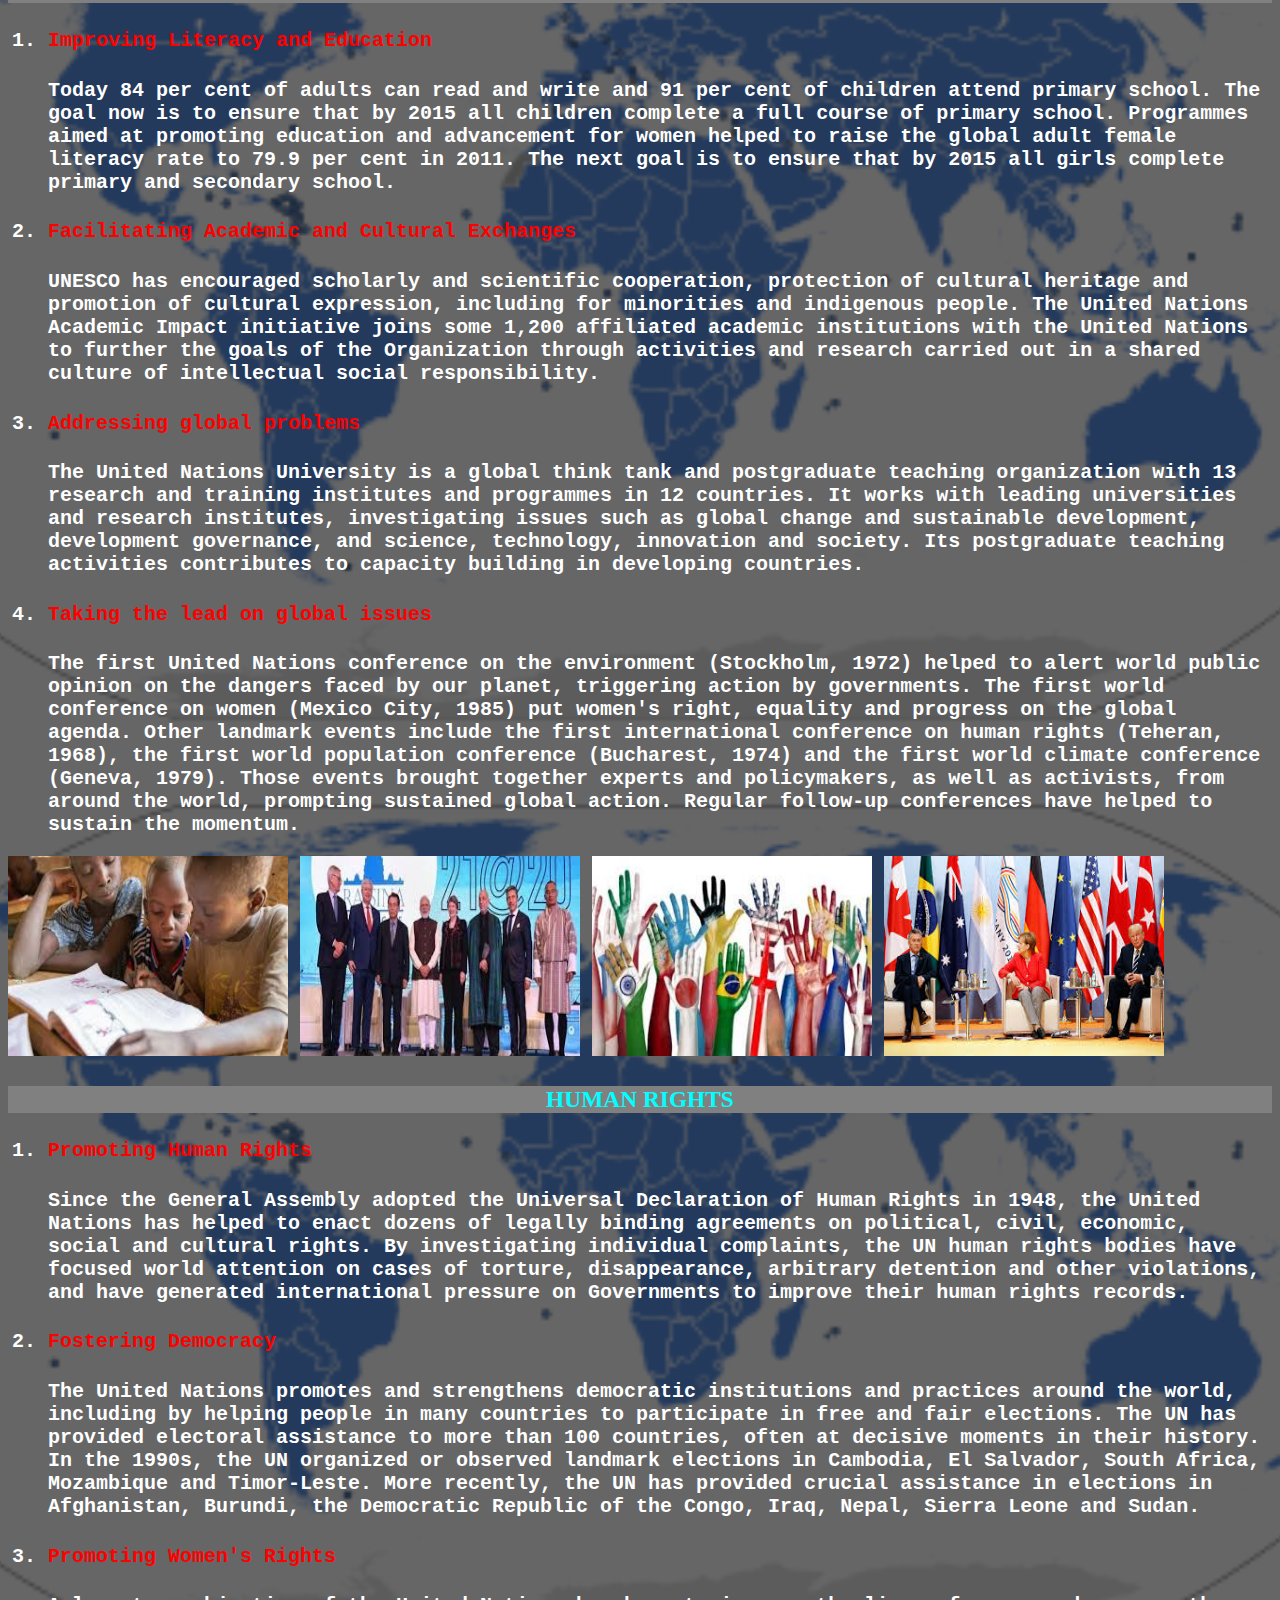
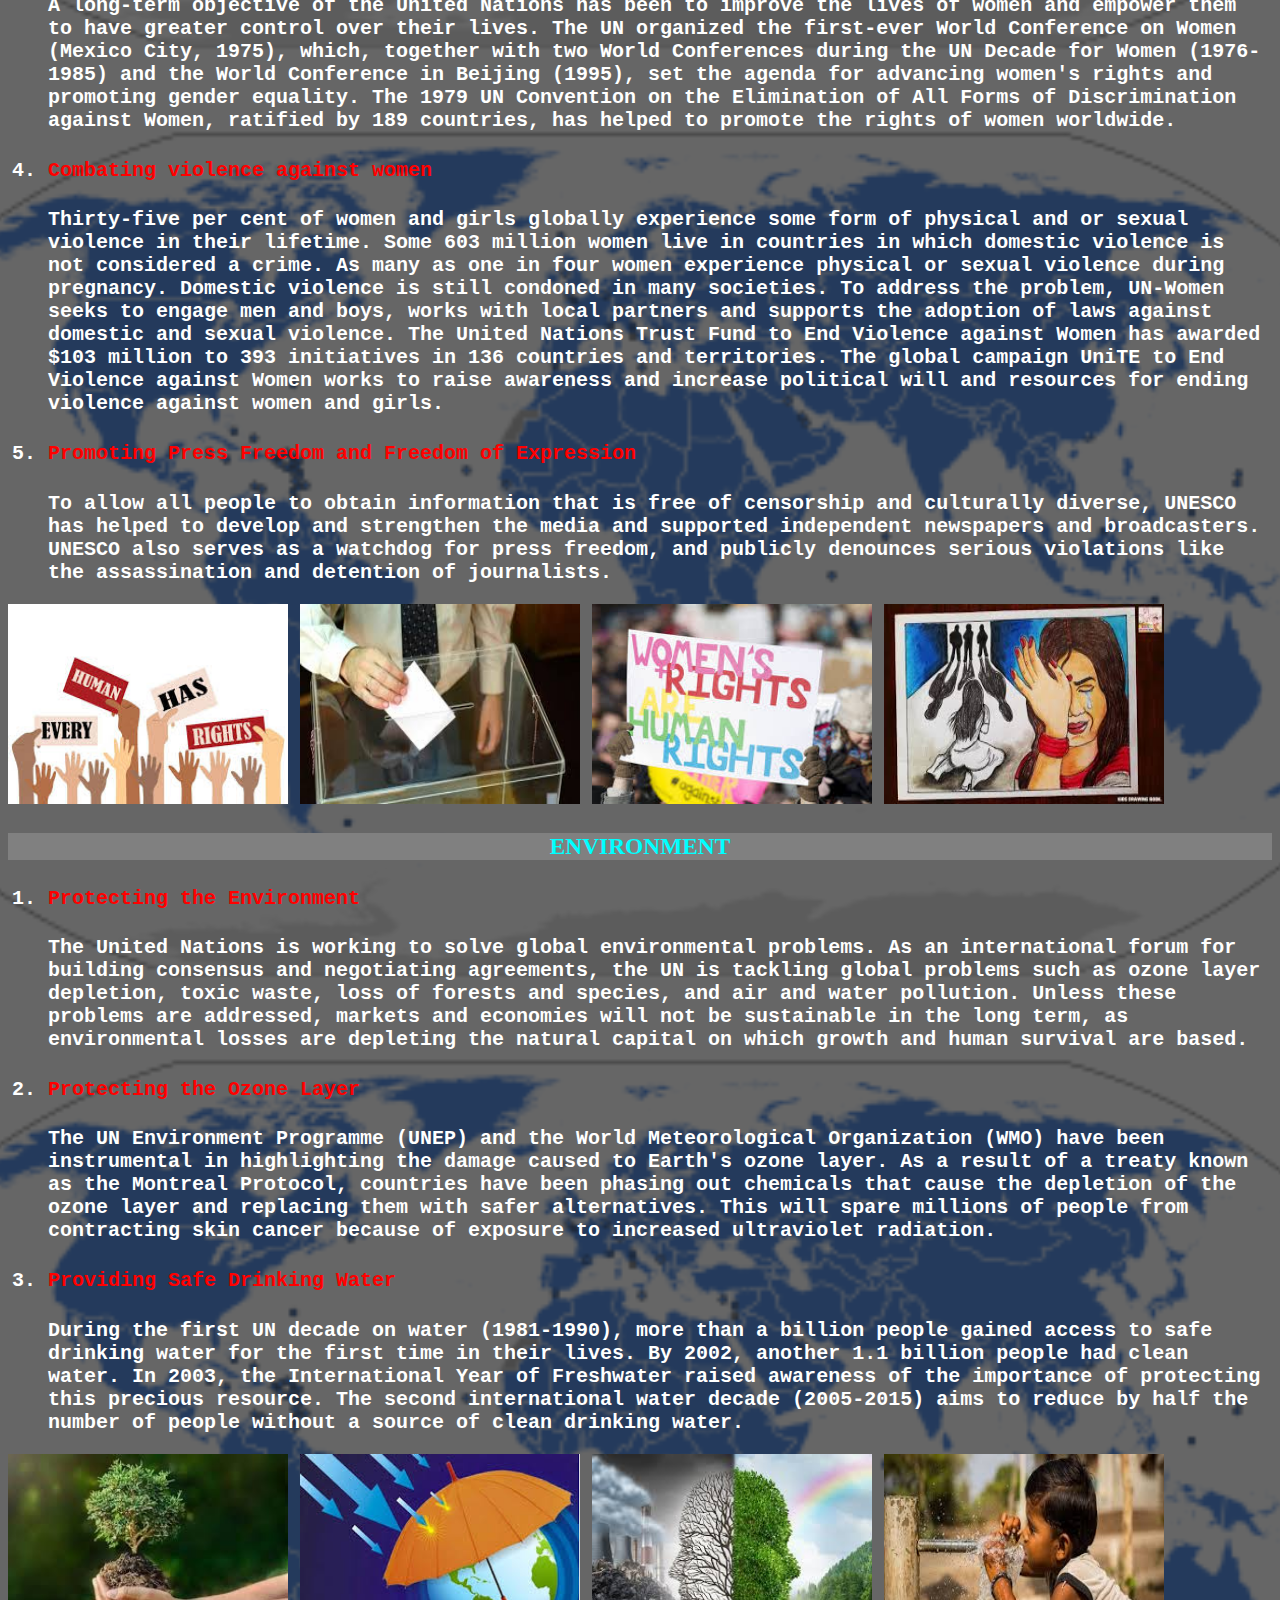
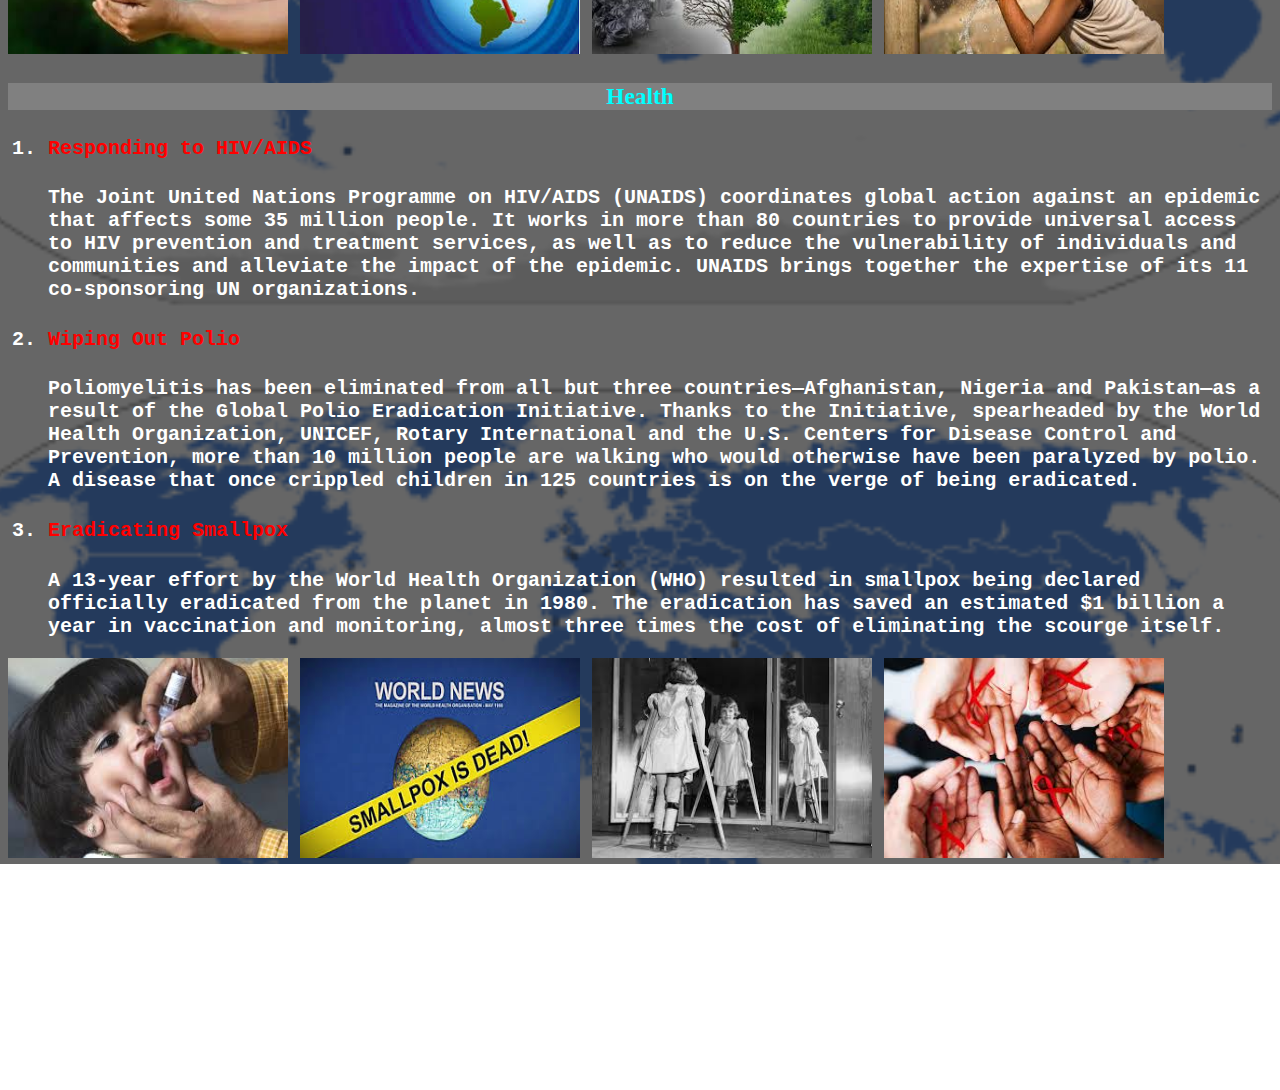
<file: unitednations.html>
<!DOCTYPE html>
<html>
<head>
	<meta name="viewport" content="width=device-width,initial-scale=1.0">
	<title>UNITED NATIONS</title>
	<style type="text/css">
		body
		{
			background-image:linear-gradient(rgba(0,0,0,0.6),rgba(0,0,0,0.6)),url(N1.png);
			height: 100vh;
	background-size:cover;
	background-position:center;
			font-family:monospace;
	       color:white;
	       font-weight: 800;
	       font-size: 20px
		}
	</style>
</head>
<body>
	<p>
The United Nations is an intergovernmental organization aiming to maintain international peace and security, develop friendly relations among nations, achieve international cooperation, and be a centre for harmonizing the actions of nations.</p>
<img src="un1.jpeg" height="300px" width="300px" style="float:right">
<ol>
<li>
Founded: 24 October 1945, San Francisco, California, United States</li>
<li>Secretary general: Antonio Guterres</li>
</ol>
<p>
The UN was established after World War II with the aim of preventing future wars, succeeding the ineffective League of Nations.On 25 April 1945, 50 governments met in San Francisco for a conference and started drafting the UN Charter, which was adopted on 25 June 1945 and took effect on 24 October 1945, when the UN began operations. Pursuant to the Charter, the organization's objectives include maintaining international peace and security, protecting human rights, delivering humanitarian aid, promoting sustainable development, and upholding international law.At its founding, the UN had 51 member states; with the addition of South Sudan in 2011, membership is now 193, representing almost all of the world's sovereign states.
</p>                                                                                                                                                                                   
<center><h2 style="background-color:lightpink;color:blue;font-family:Impact;">United Nations Contribution to World peace</h2></center>

<h3 style="color:Aqua;text-align: center;font-family:Cursive;background-color:gray;">PEACE AND CONTRIBUTE</h3>

 <ol>
<li><h4 style="color:red">Maintaining Peace and Security</h4>
By sending 69 peacekeeping and observer missions to the world’s trouble spots over the past six decades, the United Nations has been able to restore calm, allowing many countries to recover from conflict. There are now 16 peacekeeping operations around the world, carried out by some 125,000 brave men and women from 120 countries who go where others can’t or won’t go.</li>

<li><h4 style="color:red">Making Peace</h4>
Since the 1990s, many conflicts have been brought to an end either through UN mediation or the action of third parties acting with UN support. Recent examples include Sierra Leone, Liberia, Burundi, the north-south conflict in the Sudan and Nepal. Research credits UN peacemaking, peacekeeping and conflict prevention activities as a major factor behind a 40-per cent decline in conflict around the world since the 1990s. UN preventive diplomacy and other forms of preventive action have defused many potential conflicts. In addition, 11 UN peace missions in the field address post-conflict situations and carry out peacebuilding measures.</li>

<li><h4 style="color:red">Clearing Landmines</h4>
The United Nations helps to clear landmines in some 30 countries or territories, including Afghanistan, Colombia, the Democratic Republic of the Congo, Libya and the Sudan. Landmines kill or maim thousands of civilians every year. The UN also teaches people how to stay out of harm's way, helps victims to become self-sufficient, assists countries in destroying stockpiled landmines and advocates for full international participation in treaties related to landmines.</li>


 <li><h4 style="color:red">Combating Terrorism</h4></li>
Governments coordinate their counter-terrorism efforts through the United Nations. In 2006, they adopted at the UN the first-ever global strategy to counter terrorism. UN agencies and programmes have helped countries to put in practice the global strategy, providing legal assistance and promoting international cooperation against terrorism. The UN has also put in place a legal framework to combat terrorism. Fourteen global agreements have been negotiated under UN auspices, including treaties against hostage-taking, aircraft hijacking, terrorist bombings, terrorism financing and nuclear terrorism.


<li><h4 style="color:red">Combating Sexual Violence in Conflict</h4>
Rape has increasingly been used as a weapon of war. An estimated 60,000 women were raped during the civil war in Sierra Leone (1991-2002), up to 60,000 in the former Yugoslavia (1992-1995), up to 250,000 during the genocide in Rwanda (1994), more than 40,000 in Liberia (1989-2003) and at least 200,000 in the Democratic Republic of the Congo since 1998. Sexual violence has characterized conflicts from Afghanistan to Iraq and from Somalia to Syria. The Secretary-General’s Special Representative on Sexual Violence in Conflict has helped countries develop and implement laws that criminalize wartime rape and end impunity for perpetrators; helped countries devise programmes that assist victims to rebuild their lives; provided training for police officers, prosecutors and judges so they are better equipped to address such crimes; and supported the development of specialized units of female police officers that investigate allegations of wartime rape.</li>
</ol>
</p>
<img src="pc1.jpeg" height="300px" width="400px">
<img src="pc2.jpeg" height="300px" width="400px">
<img src="pc3.jpeg" height="300px" width="400px">

 




<h3 style="color:Aqua;text-align:center;font-family:Cursive;background-color:gray;">ECONOMIC DEVELOPMENT</h3>
 <ol>
 
<li><h4 style="color:red">Promoting Development</h4>
The United Nations has devoted its attention and resources to promoting living standards and human skills and potential throughout the world. Since 2000, this work has been guided by the Millennium Development Goals. Virtually all funds for UN development assistance come from contributions donated by countries. For instance, the UN Development Programme (UNDP), with staff in 170 countries, supports more than 4,800 projects to reduce poverty, promote good governance, address crises and preserve the environment. The UN Children's Fund (UNICEF) works in more than 150 countries, primarily on child protection, immunization, girls' education and emergency aid. The UN Conference on Trade and Development (UNCTAD) helps developing countries make the most of their trade opportunities. The World Bank provides developing countries with loans and grants, and has supported more than 12,000 projects in more than 170 countries since 1947.</li>

<li><h4 style="color:red">Alleviating Rural Poverty</h4>
The International Fund for Agricultural Development (IFAD) provides low-interest loans and grants to very poor rural people. Since 1978, IFAD has invested more than $15 billion, helping more than 430 million women and men to grow and sell more food, increase their incomes and provide for their families. Currently IFAD supports more than 240 programmes and projects in 147 countries.</li>


<li><h4 style="color:red">Focusing on African Development</h4>
Africa continues to be a high priority for the United Nations. In 2001, African Heads of State adopted the continent’s own plan, the New Partnership for Africa’s Development, which the General Assembly endorsed in 2002 as the main framework for channelling international support to Africa. The continent receives 36 per cent of UN system expenditures for development, the largest share among the world’s regions. All UN agencies have special programmes to benefit Africa.</li>

<li><h4 style="color:red">Promoting Women's Well-being</h4>
UN Women is the UN organization dedicated to gender equality and the empowerment of women. A global champion for women and girls, UN Women seeks to accelerate progress on meeting their needs worldwide. UN Women supports countries as they set global standards for achieving gender equality, and works with governments and civil society to design laws, policies, programmes and services needed to implement these standards. It stands behind women’s equal participation in all aspects of life, focusing on increasing women’s leadership and participation; ending violence against women; engaging women in all aspects of peace and security; enhancing women’s economic empowerment; and making gender equality central to national development planning and budgeting.</li>


<li><h4 style="color:red" >Laying the Groundwork for Business</h4>
The United Nations is good for business. It has provided the “soft infrastructure” for the global economy by negotiating universally accepted technical standards in such diverse areas as statistics, trade law, customs procedures, intellectual property, aviation, shipping and telecommunications, facilitating economic activity and reducing transaction costs. It has laid the groundwork for investment in developing economies by promoting stability and good governance, battling corruption and urging sound economic policies and business-friendly legislation.</li>

<li><h4 style="color:red">Supporting Industry</h4>
The UN Industrial Development Organization (UNIDO) serves as a “matchmaker” for North-South and South-South industrial cooperation, promoting entrepreneurship, investment, technology transfer and cost-effective and sustainable industrial development. It helps countries to manage the process of globalization smoothly and to reduce poverty.</li>

<li><h4 style="color:red">Fighting Hunger</h4>
The Food and Agriculture Organization of the UN (FAO) leads global efforts to defeat hunger. The goal of universal food security —where people everywhere have regular access to enough high-quality food to lead active, healthy lives—is at the heart of its work. FAO acts as a neutral forum, where all nations meet as equals to negotiate agreements and debate policy. FAO also helps developing countries to modernize and improve agriculture, forestry and fisheries practices in ways that conserve natural resources and improve nutrition.</li>


<li><h4 style="color:red">Improving Shipping</h4>
The International Maritime Organization (IMO) has helped to make the seas cleaner and shipping—which serves about 90 per cent of global trade—safer and more secure. IMO measures cover all aspects of international shipping—including ship design, construction, equipment, manning, operation and disposal. With the help of IMO, ship losses have fallen and fatalities decreased; pollution incidents—including total oil pollution—are down; and air pollution and pollution from sewage are being addressed. These improvements are taking place even as the amount of cargo carried by sea continues to increase: the total of goods transported by ship reached 9.6 billion tons in 2013.</li>

<li><h4 style="color:red">Generating Worldwide Commitment in Support of Children</h4>
From Afghanistan to Lebanon and from the Sudan to the former Yugoslavia, UNICEF has pioneered the establishment of “days of tranquillity” and the opening of “corridors of peace” to provide vaccines and other aid desperately needed by children caught in armed conflict. The Convention on the Rights of the Child has become law in nearly all countries. Following the 2002 UN special session on children, 190 Governments committed themselves to a time-bound set of goals in the areas of health, education, protection against abuse, exploitation and violence and the struggle against HIV/AIDS.</li>


<li><h4 style="color:red">Improving Global Telecommunications</h4>
The International Telecommunication Union (ITU) brings together Governments and industry to develop and coordinate the operation of global telecommunication networks and services. It has coordinated shared use of the radio spectrum, promoted international cooperation in assigning satellite orbits, worked to improve telecommunication infrastructure in the developing world and negotiated the global standards that ensure the seamless interconnection of a vast range of communications systems. From broadband Internet to the latest-generation wireless technologies, from air and sea navigation to radio astronomy and satellite-based meteorology, from phone services to TV broadcasting and next-generation networks, ITU is committed to connecting the world. Its work has helped telecommunications to grow into a $2.1 trillion global industry.</li>

<li><h4 style="color:red">Promoting responsible tourism</h4>
International tourism arrivals reached 1.1 billion in 2014, generating $1.5 trillion in export earnings. The World Tourism Organization is the UN agency responsible for the promotion of responsible, sustainable and universally accessible tourism. It generates market knowledge, promotes competitive and sustainable tourism policies, fosters tourism education and training, and works to make tourism a tool for development through technical assistance projects in over 100 countries. Its Global Code of Ethics for Tourism seeks to maximize the benefits of tourism while minimizing its negative impact.</li>
</ol>

<img src="ed1.jpeg" width="280px" height="200px"> 
<img src="ed2.jpeg" width="280px" height="200px">
<img src="ed3.jpeg" width="280px" height="200px">
<img src="ed4.jpeg" width="280px" height="200px">




<h3 style="color:Aqua;text-align:center;font-family:Cursive;background-color:gray;">SOCIAL DEVELOPMENT</h3>
 <p>
 	<ol>
 
<li><h4 style="color:red">Improving Literacy and Education</h4>
Today 84 per cent of adults can read and write and 91 per cent of children attend primary school. The goal now is to ensure that by 2015 all children complete a full course of primary school. Programmes aimed at promoting education and advancement for women helped to raise the global adult female literacy rate to 79.9 per cent in 2011. The next goal is to ensure that by 2015 all girls complete primary and secondary school.</li>


<li><h4 style="color:red">Facilitating Academic and Cultural Exchanges</h4>
UNESCO has encouraged scholarly and scientific cooperation, protection of cultural heritage and promotion of cultural expression, including for minorities and indigenous people. The United Nations Academic Impact initiative joins some 1,200 affiliated academic institutions with the United Nations to further the goals of the Organization through activities and research carried out in a shared culture of intellectual social responsibility.</li>

<li><h4 style="color:red">Addressing global problems</h4>
The United Nations University is a global think tank and postgraduate teaching organization with 13 research and training institutes and programmes in 12 countries. It works with leading universities and research institutes, investigating issues such as global change and sustainable development, development governance, and science, technology, innovation and society. Its postgraduate teaching activities contributes to capacity building in developing countries.</li>

<li><h4 style="color:red">Taking the lead on global issues</h4>
The first United Nations conference on the environment (Stockholm, 1972) helped to alert world public opinion on the dangers faced by our planet, triggering action by governments. The first world conference on women (Mexico City, 1985) put women's right, equality and progress on the global agenda. Other landmark events include the first international conference on human rights (Teheran, 1968), the first world population conference (Bucharest, 1974) and the first world climate conference (Geneva, 1979). Those events brought together experts and policymakers, as well as activists, from around the world, prompting sustained global action. Regular follow-up conferences have helped to sustain the momentum.</li>
</ol>
</p>
<img src="sd1.jpeg" width="280px" height="200px"> 
<img src="sd2.jpeg" width="280px" height="200px">
<img src="sd3.jpeg" width="280px" height="200px">
<img src="sd4.jpeg" width="280px" height="200px">





<h3 style="color:Aqua;text-align:center;font-family:cursive;background-color:gray;">HUMAN RIGHTS</h3>
 <p>
 <ol>
<li><h4 style="color:red">Promoting Human Rights</h4>
Since the General Assembly adopted the Universal Declaration of Human Rights in 1948, the United Nations has helped to enact dozens of legally binding agreements on political, civil, economic, social and cultural rights. By investigating individual complaints, the UN human rights bodies have focused world attention on cases of torture, disappearance, arbitrary detention and other violations, and have generated international pressure on Governments to improve their human rights records.</li>
<li><h4 style="color:red">Fostering Democracy</h4>
The United Nations promotes and strengthens democratic institutions and practices around the world, including by helping people in many countries to participate in free and fair elections. The UN has provided electoral assistance to more than 100 countries, often at decisive moments in their history. In the 1990s, the UN organized or observed landmark elections in Cambodia, El Salvador, South Africa, Mozambique and Timor-Leste. More recently, the UN has provided crucial assistance in elections in Afghanistan, Burundi, the Democratic Republic of the Congo, Iraq, Nepal, Sierra Leone and Sudan.</li>

<li><h4 style="color:red">Promoting Women's Rights</h4>
A long-term objective of the United Nations has been to improve the lives of women and empower them to have greater control over their lives. The UN organized the first-ever World Conference on Women (Mexico City, 1975), which, together with two World Conferences during the UN Decade for Women (1976-1985) and the World Conference in Beijing (1995), set the agenda for advancing women's rights and promoting gender equality. The 1979 UN Convention on the Elimination of All Forms of Discrimination against Women, ratified by 189 countries, has helped to promote the rights of women worldwide.</li>

<li><h4 style="color:red">Combating violence against women</h4>
Thirty-five per cent of women and girls globally experience some form of physical and or sexual violence in their lifetime. Some 603 million women live in countries in which domestic violence is not considered a crime. As many as one in four women experience physical or sexual violence during pregnancy. Domestic violence is still condoned in many societies. To address the problem, UN-Women seeks to engage men and boys, works with local partners and supports the adoption of laws against domestic and sexual violence. The United Nations Trust Fund to End Violence against Women has awarded $103 million to 393 initiatives in 136 countries and territories. The global campaign UniTE to End Violence against Women works to raise awareness and increase political will and resources for ending violence against women and girls.</li>

<li><h4 style="color:red">Promoting Press Freedom and Freedom of Expression</h4>
To allow all people to obtain information that is free of censorship and culturally diverse, UNESCO has helped to develop and strengthen the media and supported independent newspapers and broadcasters. UNESCO also serves as a watchdog for press freedom, and publicly denounces serious violations like the assassination and detention of journalists.</li>
</ol>
</p>
<img src="hr1.jpeg" width="280px" height="200px"> 
<img src="hr2.jpeg" width="280px" height="200px">
<img src="hr3.jpeg" width="280px" height="200px">
<img src="hr4.jpeg" width="280px" height="200px">







<h3 style="color:Aqua;text-align:center;font-family: cursive;background-color:gray;">ENVIRONMENT</h3>
<p>
<ol>
<li><h4 style="color:red">Protecting the Environment</h4>
The United Nations is working to solve global environmental problems. As an international forum for building consensus and negotiating agreements, the UN is tackling global problems such as ozone layer depletion, toxic waste, loss of forests and species, and air and water pollution. Unless these problems are addressed, markets and economies will not be sustainable in the long term, as environmental losses are depleting the natural capital on which growth and human survival are based.</li>

<li><h4 style="color:red">Protecting the Ozone Layer</h4>
The UN Environment Programme (UNEP) and the World Meteorological Organization (WMO) have been instrumental in highlighting the damage caused to Earth's ozone layer. As a result of a treaty known as the Montreal Protocol, countries have been phasing out chemicals that cause the depletion of the ozone layer and replacing them with safer alternatives. This will spare millions of people from contracting skin cancer because of exposure to increased ultraviolet radiation.</li>

<li><h4 style="color:red">Providing Safe Drinking Water</h4>
During the first UN decade on water (1981-1990), more than a billion people gained access to safe drinking water for the first time in their lives. By 2002, another 1.1 billion people had clean water. In 2003, the International Year of Freshwater raised awareness of the importance of protecting this precious resource. The second international water decade (2005-2015) aims to reduce by half the number of people without a source of clean drinking water.</li>
</ol>
</p>
<img src="e1.jpeg" width="280px" height="200px"> 
<img src="e2.jpeg" width="280px" height="200px">
<img src="e3.jpeg" width="280px" height="200px">
<img src="e4.jpeg" width="280px" height="200px">








<h3 style="color:Aqua;text-align:center;font-family:cursive;background-color:gray;">Health</h3>
 
 <p>
<ol>

<li><h4 style="color:red">Responding to HIV/AIDS</h4>
The Joint United Nations Programme on HIV/AIDS (UNAIDS) coordinates global action against an epidemic that affects some 35 million people. It works in more than 80 countries to provide universal access to HIV prevention and treatment services, as well as to reduce the vulnerability of individuals and communities and alleviate the impact of the epidemic. UNAIDS brings together the expertise of its 11 co-sponsoring UN organizations.</li>

<li><h4 style="color:red">Wiping Out Polio</h4>
Poliomyelitis has been eliminated from all but three countries—Afghanistan, Nigeria and Pakistan—as a result of the Global Polio Eradication Initiative. Thanks to the Initiative, spearheaded by the World Health Organization, UNICEF, Rotary International and the U.S. Centers for Disease Control and Prevention, more than 10 million people are walking who would otherwise have been paralyzed by polio. A disease that once crippled children in 125 countries is on the verge of being eradicated.</li>

<li><h4 style="color:red">Eradicating Smallpox</h4>
A 13-year effort by the World Health Organization (WHO) resulted in smallpox being declared officially eradicated from the planet in 1980. The eradication has saved an estimated $1 billion a year in vaccination and monitoring, almost three times the cost of eliminating the scourge itself.</li>

</ol>
</p>
<img src="hl1.jpeg" width="280px" height="200px"> 
<img src="hl2.jpeg" width="280px" height="200px">
<img src="hl3.jpeg" width="280px" height="200px">
<img src="hl4.jpeg" width="280px" height="200px">

</body>
</file>
<file: style.css>
*
{
	font-family:Garamond;
}
header
{
	background-image:url(W2.jpeg);
	height: 100vh;
	background-size:cover;
	background-position:center;
}
ul
{
float:right;
list-style-type:none;
margin: 25px;
}
ul li
{
display:inline-block;
}
ul li a{
	font-size: 25px;
text-decoration: none;
color:green;
padding: 5px 20px;
border: 2px solid #fff;
transition: 0.6s ease;
margin: 20px;
} 
ul li a:hover
{
	background-color:green;
	color:white;
}
ul li.active a
{
background-color:green;
	color:white;
}
.title
{
	position: absolute;
	top: 50%;
	left: 50%;
	transform: translate(-50%,-50%);
}
.title h1
{
	color: white;
	font-size: 40px;
	background-color: red;
	position: relative;
	animation-name: example;
	animation-duration: 16s;
	animation-delay: -2s;
}
@keyframes example
{
	0%{background-color: indianred;left:0px;top:0px}
	25%{background-color:yellow;left:200px;top:0px}
50%{background-color:lightskyblue;left:200px;top:200px}
75%{background-color:green;left:0px;top:200px}
100%{background-color: indianred;left:0px;top:0px}
}
.logo img
{
	float:left;
width: 60px;
height:auto;
}
</file>
